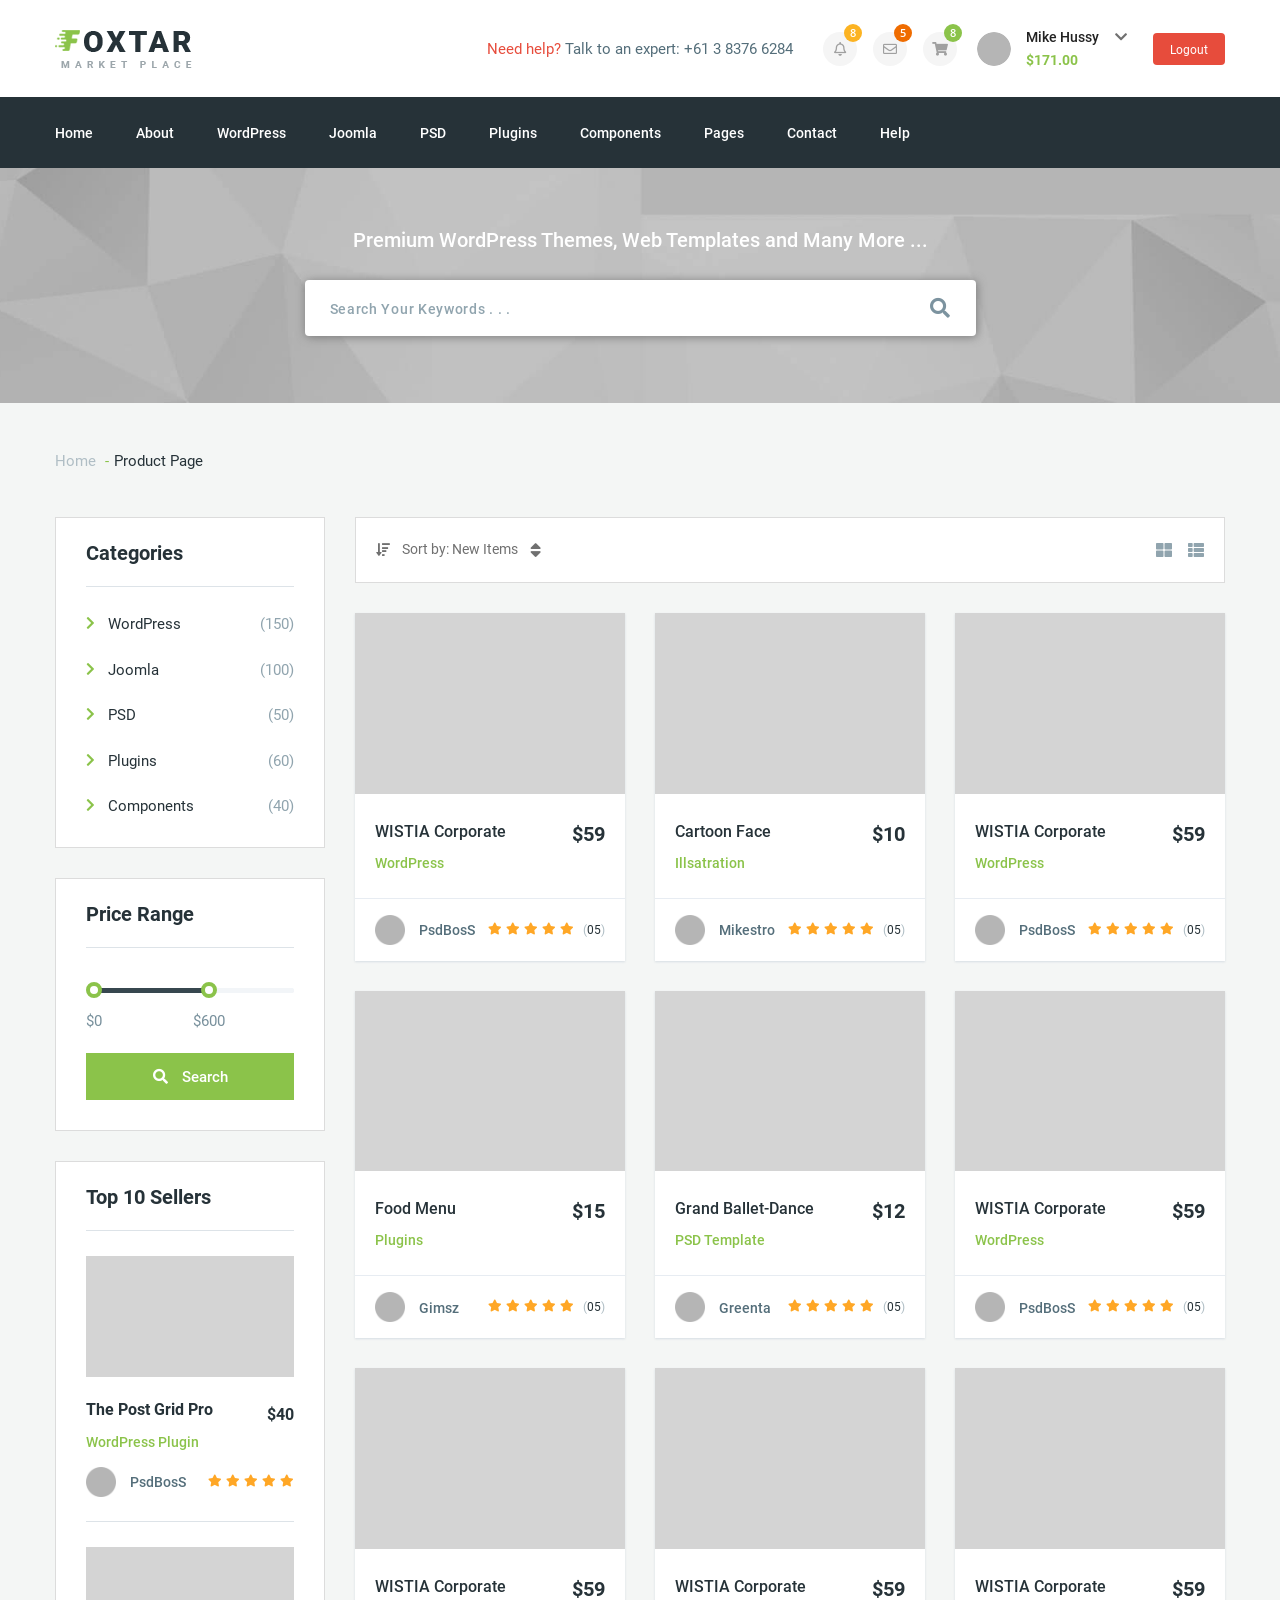
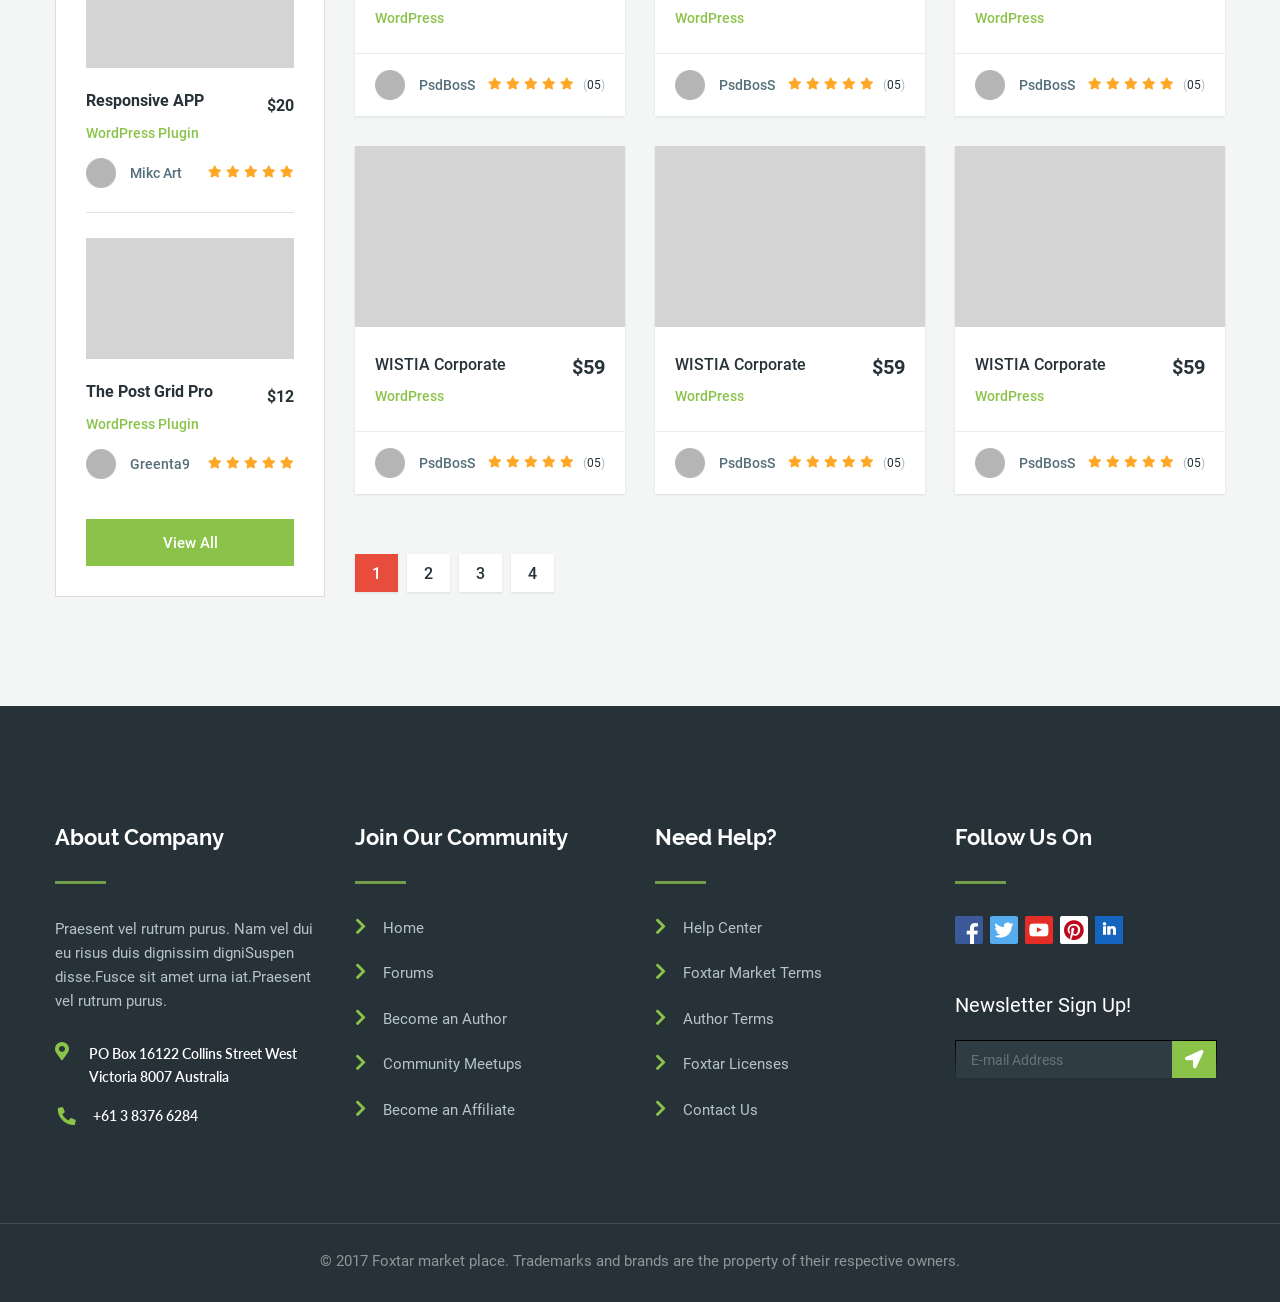
<file: app/all-items.html>
<!DOCTYPE html>
<html lang="en">

<head>
    <meta charset="UTF-8">
    <meta name="viewport" content="width=device-width, initial-scale=1.0">
    <meta http-equiv="X-UA-Compatible" content="ie=edge">
    <title>All items</title>

    <!-- FontAwesome -->
    <link rel="stylesheet" href="https://use.fontawesome.com/releases/v5.0.13/css/all.css"
        integrity="sha384-DNOHZ68U8hZfKXOrtjWvjxusGo9WQnrNx2sqG0tfsghAvtVlRW3tvkXWZh58N9jp" crossorigin="anonymous">
    <!-- Custom style -->
    <link rel="stylesheet" href="css/style.min.css">
</head>

<body>

    <header id="header">
        <div class="top-header bg-white">
            <div class="container d-flex align-items-center flex-wrap">
                <div class="logo">
                    <a href="index.html">
                        <img src="img/logo.png" alt="">
                    </a>
                </div>
                <!-- /.logo -->
                <div class="need-help ml-auto">
                    <span><span>Need help?</span> Talk to an expert: <a href="tel:+61383766284">+61 3 8376
                            6284</a></span>
                </div>
                <!-- /.need-help -->
                <div
                    class="user-controls d-flex flex-wrap align-items-center justify-content-center justify-content-center">
                    <div class="dropdown-item">
                        <div class="dropdown-control d-flex" id="dropdownMenuLink" data-toggle="dropdown">
                            <i class="far fa-bell mx-auto my-auto"></i>
                            <span class="notify-count bg-yellow">8</span>
                        </div>
                        <!-- /.dropdown-control -->
                        <div class="dropdown-menu dropdown-menu-right" aria-labelledby="dropdownMenuLink">
                            <a href="#" class="dropdown-notify-item d-flex align-items-center">
                                <div class="notify-item-avatar">
                                    <img src="img/notify-avatar.png" alt="">
                                </div>
                                <!-- /.notify-item-avatar -->
                                <div class="notify-item-info">
                                    <h6>Need WP Help!</h6>
                                    <span class="notify-date">01 Dec, 2016</span>
                                    <!-- /.notify-date -->
                                </div>
                                <!-- /.notify-item-info -->
                                <i class="far fa-bell ml-auto align-self-start"></i>
                            </a>
                            <!-- /.dropdown-notify-item -->
                            <a href="#" class="dropdown-notify-item d-flex align-items-center">
                                <div class="notify-item-avatar">
                                    <img src="img/notify-avatar.png" alt="">
                                </div>
                                <!-- /.notify-item-avatar -->
                                <div class="notify-item-info">
                                    <h6>Need WP Help!</h6>
                                    <span class="notify-date">26 Nov, 2016</span>
                                    <!-- /.notify-date -->
                                </div>
                                <!-- /.notify-item-info -->
                                <i class="far fa-bell ml-auto align-self-start"></i>
                            </a>
                            <!-- /.dropdown-notify-item -->
                            <a href="#" class="dropdown-notify-item d-flex align-items-center">
                                <div class="notify-item-avatar">
                                    <img src="img/notify-avatar.png" alt="">
                                </div>
                                <!-- /.notify-item-avatar -->
                                <div class="notify-item-info">
                                    <h6>Psd Template Help!</h6>
                                    <span class="notify-date">26 Nov, 2016</span>
                                    <!-- /.notify-date -->
                                </div>
                                <!-- /.notify-item-info -->
                                <i class="far fa-bell ml-auto align-self-start"></i>
                            </a>
                            <!-- /.dropdown-notify-item -->
                        </div>
                        <!-- dropdown-menu -->
                    </div>
                    <!-- /.dropdown-item -->
                    <div class="dropdown-item">
                        <div class="dropdown-control d-flex" id="dropdownMenuLink" data-toggle="dropdown">
                            <i class="far fa-envelope mx-auto my-auto"></i>
                            <span class="notify-count bg-orange">5</span>
                        </div>
                        <!-- /.dropdown-control -->
                        <div class="dropdown-menu dropdown-menu-right" aria-labelledby="dropdownMenuLink">
                            <a href="#" class="dropdown-notify-item d-flex align-items-center">
                                <div class="notify-item-avatar">
                                    <img src="img/notify-avatar.png" alt="">
                                </div>
                                <!-- /.notify-item-avatar -->
                                <div class="notify-item-info">
                                    <span class="notify-author">Kazi Fahim</span>
                                    <h6>Need WP Help!</h6>
                                    <span class="notify-date">01 Dec, 2016</span>
                                    <!-- /.notify-date -->
                                </div>
                                <!-- /.notify-item-info -->
                                <i class="far fa-envelope ml-auto align-self-start"></i>
                            </a>
                            <!-- /.dropdown-notify-item -->
                            <a href="#" class="dropdown-notify-item d-flex align-items-center">
                                <div class="notify-item-avatar">
                                    <img src="img/notify-avatar.png" alt="">
                                </div>
                                <!-- /.notify-item-avatar -->
                                <div class="notify-item-info">
                                    <span class="notify-author">Richi Lenal</span>
                                    <h6>Need WP Help!</h6>
                                    <span class="notify-date">26 Nov, 2016</span>
                                    <!-- /.notify-date -->
                                </div>
                                <!-- /.notify-item-info -->
                                <i class="far fa-envelope ml-auto align-self-start"></i>
                            </a>
                            <!-- /.dropdown-notify-item -->
                            <a href="#" class="dropdown-notify-item d-flex align-items-center">
                                <div class="notify-item-avatar">
                                    <img src="img/notify-avatar.png" alt="">
                                </div>
                                <!-- /.notify-item-avatar -->
                                <div class="notify-item-info">
                                    <span class="notify-author">PsdBosS</span>
                                    <h6>Psd Template Help!</h6>
                                    <span class="notify-date">26 Nov, 2016</span>
                                    <!-- /.notify-date -->
                                </div>
                                <!-- /.notify-item-info -->
                                <i class="fas fa-reply ml-auto align-self-start"></i>
                            </a>
                            <!-- /.dropdown-notify-item -->
                        </div>
                        <!-- dropdown-menu -->
                    </div>
                    <!-- /.dropdown-item -->
                    <div class="dropdown-item">
                        <div class="dropdown-control d-flex" id="dropdownMenuLink" data-toggle="dropdown">
                            <i class="fas fa-shopping-cart mx-auto my-auto"></i>
                            <span class="notify-count bg-green">8</span>
                        </div>
                        <!-- /.dropdown-control -->
                        <div class="dropdown-menu dropdown-menu-right" aria-labelledby="dropdownMenuLink">
                            <a href="#" class="dropdown-notify-item d-flex align-items-center">
                                <div class="notify-card-img">
                                    <img src="img/notify-card-img.jpg" alt="">
                                </div>
                                <!-- /.notify-card-img -->
                                <div class="notify-item-info">
                                    <span class="notify-product">Grand Ballet</span>
                                    <h6>WordPress</h6>
                                    <span class="notify-price">$59</span>
                                    <!-- /.notify-date -->
                                </div>
                                <!-- /.notify-item-info -->
                            </a>
                            <!-- /.dropdown-notify-item -->
                            <a href="#" class="dropdown-notify-item d-flex align-items-center">
                                <div class="notify-card-img">
                                    <img src="img/notify-card-img.jpg" alt="">
                                </div>
                                <!-- /.notify-card-img -->
                                <div class="notify-item-info">
                                    <span class="notify-product">Apple Device</span>
                                    <h6>WordPress</h6>
                                    <span class="notify-price">$59</span>
                                    <!-- /.notify-date -->
                                </div>
                                <!-- /.notify-item-info -->
                            </a>
                            <!-- /.dropdown-notify-item -->
                            <div class="dropdown-notify-total d-flex">
                                <span>Total</span>
                                <span class="ml-auto">$118</span>
                            </div>
                            <!-- /.dropdown-notify-total -->
                            <div class="dropdown-btn-wrap">
                                <a href="#" class="btn btn-to-card bg-green">Go To Card</a>
                                <a href="#" class="btn btn-to-checkout bg-red">Go To Checkout</a>
                            </div>
                            <!-- /.dropdown-btn-wrap -->
                        </div>
                        <!-- dropdown-menu -->
                    </div>
                    <!-- /.dropdown-item -->
                    <div class="user-dropdown-control">
                        <div class="dropdown-list d-flex align-items-center" id="dropdownMenuLink"
                            data-toggle="dropdown">
                            <img src="img/user-avatar.png" alt="" class="user-avatar">
                            <div class="user-info-wrap">
                                <h6 class="user-name">Mike Hussy <i class="fas fa-chevron-down"></i></h6>
                                <span class="balance">$171.00</span>
                            </div>
                            <!-- /.user-info-wrap -->
                        </div>
                        <!-- /dropdown-list -->
                        <ul class="dropdown-menu dropdown-menu-small" aria-labelledby="dropdownMenuLink">
                            <li>
                                <a href=""><i class="fas fa-chevron-right"></i>Profile page</a>
                            </li>
                            <li>
                                <a href=""><i class="fas fa-chevron-right"></i>Portfolio</a>
                            </li>
                            <li>
                                <a href=""><i class="fas fa-chevron-right"></i>Account Setting</a>
                            </li>
                            <li>
                                <a href=""><i class="fas fa-chevron-right"></i>Downloads</a>
                            </li>
                            <li>
                                <a href=""><i class="fas fa-chevron-right"></i>Wishlist</a>
                            </li>
                            <li>
                                <a href=""><i class="fas fa-chevron-right"></i>Upload Item</a>
                            </li>
                            <li>
                                <a href=""><i class="fas fa-chevron-right"></i>Statement</a>
                            </li>
                            <li>
                                <a href=""><i class="fas fa-chevron-right"></i>Withdraws</a>
                            </li>
                        </ul>
                        <!-- /.dropdown-menu -->
                    </div>
                    <!-- /.user-dropdown-control -->
                    <div class="header-btn-wrap">
                        <button class="btn small-btn bg-red">Logout</button>
                    </div>
                    <!-- /.header-btn-wrap -->
                </div>
                <!-- /.user-controls -->
            </div>
            <!-- /.container -->
        </div>
        <!-- /.top-header -->
        <div class="bottom-header bg-dark-blue">
            <div class="container">
                <nav class="header-nav">
                    <a href="index.html">Home</a>
                    <a href="#">About</a>
                    <a href="#">WordPress</a>
                    <a href="#">Joomla</a>
                    <a href="#">PSD</a>
                    <a href="#">Plugins</a>
                    <a href="#">Components</a>
                    <a href="#">Pages</a>
                    <a href="#">Contact</a>
                    <a href="#">Help</a>
                </nav>
                <!-- /.header-nav -->
            </div>
            <!-- /.container -->
        </div>
        <!-- /.bottom-header -->
    </header>
    <!-- /#header -->

    <main id="main">

        <div class="inner small-inner">
            <div class="container">
                <div class="inner-subtitle text-center">
                    <span>Premium WordPress Themes, Web Templates and Many More ...</span>
                </div>
                <!-- /.inner-subtitle -->
                <form>
                    <div class="search-wrap">
                        <input type="text" name="search-input" class="search-input"
                            placeholder="Search Your Keywords . . .">
                        <button class="search-input-btn"><i class="fas fa-search"></i></button>
                    </div>
                    <!-- /.search-wrap -->
                </form>
            </div>
            <!-- /.container -->
        </div>
        <!-- /.inner small-inner -->
        <div class="content-wrapper all-items-wrap">
            <div class="container">
                <ul class="breadcrumb">
                    <li>
                        <a href="index.html">Home</a>
                    </li>
                    <li class="active">Product Page</li>
                </ul>
                <!-- /.breadcrumb -->

                <div class="overlay"></div>
                <!-- /.overlay -->

                <div class="row justify-content-center">
                    <div class="col-12 col-sm-7 col-md-5 col-xl-3 mobile-aside left">
                        <button class="close-mobile-aside"><i class="fas fa-times"></i></button>

                        <aside id="aside">
                            <div class="aside-section bg-white border-grey">
                                <h3 class="aside-title">Categories</h3>
                                <ul class="default-chevron-list">
                                    <li class="d-flex align-items-center">
                                        <i class="fas fa-chevron-right"></i>
                                        <a href="#">WordPress</a>
                                        <span class="category-item-count ml-auto">(150)</span>
                                    </li>
                                    <li class="d-flex align-items-center">
                                        <i class="fas fa-chevron-right"></i>
                                        <a href="#">Joomla</a>
                                        <span class="category-item-count ml-auto">(100)</span>
                                    </li>
                                    <li class="d-flex align-items-center">
                                        <i class="fas fa-chevron-right"></i>
                                        <a href="#">PSD</a>
                                        <span class="category-item-count ml-auto">(50)</span>
                                    </li>
                                    <li class="d-flex align-items-center">
                                        <i class="fas fa-chevron-right"></i>
                                        <a href="#">Plugins</a>
                                        <span class="category-item-count ml-auto">(60)</span>
                                    </li>
                                    <li class="d-flex align-items-center">
                                        <i class="fas fa-chevron-right"></i>
                                        <a href="#">Components</a>
                                        <span class="category-item-count ml-auto">(40)</span>
                                    </li>
                                </ul>
                                <!-- /.default-chevron-list -->
                            </div>
                            <!-- /.aside-section -->
                            <div class="aside-section price-range-section bg-white border-grey">
                                <h3 class="aside-title">Price Range</h3>
                                <div class="range-slider-wrap">
                                    <input type="text" id="price-range" name="price-range" value="" />
                                </div>
                                <!-- /.range-slider-wrap -->
                                <button class="btn large-btn bg-green">
                                    <i class="fas fa-search"></i>
                                    <span>Search</span>
                                </button>
                            </div>
                            <!-- /.aside-section -->
                            <div class="aside-section bg-white border-grey">
                                <h3 class="aside-title">Top 10 Sellers</h3>
                                <div class="card bg-white">
                                    <div class="card-img">
                                        <a href="#">
                                            <img src="img/aside-card-item-img.jpg" alt="">
                                        </a>
                                    </div>
                                    <!-- /.card-img -->
                                    <div class="card-description d-flex">
                                        <div class="card-item-info">
                                            <a href="#" class="card-title">The Post Grid Pro</a>
                                            <span class="card-category">WordPress Plugin</span>
                                        </div>
                                        <!-- /.card-item-info -->
                                        <span class="card-price ml-auto">$40</span>
                                    </div>
                                    <!-- /.card-description -->
                                    <div class="card-author-info d-flex flex-lg-wrap">
                                        <a href="#" class="card-author d-flex align-items-center">
                                            <img src="img/user-avatar.png" alt="">
                                            <span>PsdBosS</span>
                                        </a>
                                        <!-- /.card-author -->
                                        <ul class="product-rating ml-auto">
                                            <li><i class="fas fa-star"></i></li>
                                            <li><i class="fas fa-star"></i></li>
                                            <li><i class="fas fa-star"></i></li>
                                            <li><i class="fas fa-star"></i></li>
                                            <li><i class="fas fa-star"></i></li>
                                        </ul>
                                        <!-- /.product-rating -->
                                    </div>
                                    <!-- /.card-author-info -->
                                </div>
                                <!-- /.card -->
                                <div class="card bg-white">
                                    <div class="card-img">
                                        <a href="#">
                                            <img src="img/aside-card-item-img.jpg" alt="">
                                        </a>
                                    </div>
                                    <!-- /.card-img -->
                                    <div class="card-description d-flex">
                                        <div class="card-item-info">
                                            <a href="#" class="card-title">Responsive APP</a>
                                            <span class="card-category">WordPress Plugin</span>
                                        </div>
                                        <!-- /.card-item-info -->
                                        <span class="card-price ml-auto">$20</span>
                                    </div>
                                    <!-- /.card-description -->
                                    <div class="card-author-info d-flex flex-lg-wrap">
                                        <a href="#" class="card-author d-flex align-items-center">
                                            <img src="img/user-avatar.png" alt="">
                                            <span>Mikc Art</span>
                                        </a>
                                        <!-- /.card-author -->
                                        <ul class="product-rating ml-auto">
                                            <li><i class="fas fa-star"></i></li>
                                            <li><i class="fas fa-star"></i></li>
                                            <li><i class="fas fa-star"></i></li>
                                            <li><i class="fas fa-star"></i></li>
                                            <li><i class="fas fa-star"></i></li>
                                        </ul>
                                        <!-- /.product-rating -->
                                    </div>
                                    <!-- /.card-author-info -->
                                </div>
                                <!-- /.card -->
                                <div class="card bg-white">
                                    <div class="card-img">
                                        <a href="#">
                                            <img src="img/aside-card-item-img.jpg" alt="">
                                        </a>
                                    </div>
                                    <!-- /.card-img -->
                                    <div class="card-description d-flex">
                                        <div class="card-item-info">
                                            <a href="#" class="card-title">The Post Grid Pro</a>
                                            <span class="card-category">WordPress Plugin</span>
                                        </div>
                                        <!-- /.card-item-info -->
                                        <span class="card-price ml-auto">$12</span>
                                    </div>
                                    <!-- /.card-description -->
                                    <div class="card-author-info d-flex flex-lg-wrap">
                                        <a href="#" class="card-author d-flex align-items-center">
                                            <img src="img/user-avatar.png" alt="">
                                            <span>Greenta9</span>
                                        </a>
                                        <!-- /.card-author -->
                                        <ul class="product-rating ml-auto">
                                            <li><i class="fas fa-star"></i></li>
                                            <li><i class="fas fa-star"></i></li>
                                            <li><i class="fas fa-star"></i></li>
                                            <li><i class="fas fa-star"></i></li>
                                            <li><i class="fas fa-star"></i></li>
                                        </ul>
                                        <!-- /.product-rating -->
                                    </div>
                                    <!-- /.card-author-info -->
                                </div>
                                <!-- /.card -->
                                <a href="#" class="btn large-btn bg-green">View All</a>
                            </div>
                            <!-- /.aside-section -->
                        </aside>
                        <!-- /#aside -->
                    </div>
                    <div class="col-xl-9 col-12">
                    <div class="view-controls bg-white border-grey d-flex">
                        <div class="mobile-aside-toggle">
                            <i class="fab fa-elementor"></i>
                        </div>
                        <!-- /.mobile-aside-toggle -->
                        <div class="sort-wrap d-flex align-items-center">
                            <i class="fas fa-sort-amount-down"></i>
                            <span class="sort-name align-self-start">Sort by: New Items</span>
                            <i class="fas fa-sort"></i>
                        </div>
                        <!-- /.sort-wrap -->
                        <div class="view-wrap ml-auto">
                            <i class="fas fa-th-large"></i>
                            <i class="fas fa-th-list"></i>
                        </div>
                        <!-- /.view-wrap -->
                    </div>
                    <!-- /.view-controls -->
                    <div class="row">
                        <div class="col-lg-4 col-md-6">
                            <div class="card bg-white">
                                <div class="card-img">
                                    <a href="#">
                                        <img src="img/card-item-img.jpg" alt="">
                                    </a>
                                </div>
                                <!-- /.card-img -->
                                <div class="card-description d-flex">
                                    <div class="card-item-info">
                                        <a href="#" class="card-title">WISTIA Corporate</a>
                                        <span class="card-category">WordPress</span>
                                    </div>
                                    <!-- /.card-item-info -->
                                    <span class="card-price ml-auto">$59</span>
                                </div>
                                <!-- /.card-description -->
                                <div class="card-author-info d-flex">
                                    <a href="#" class="card-author d-flex align-items-center">
                                        <img src="img/user-avatar.png" alt="">
                                        <span>PsdBosS</span>
                                    </a>
                                    <!-- /.card-author -->
                                    <ul class="product-rating ml-auto">
                                        <li><i class="fas fa-star"></i></li>
                                        <li><i class="fas fa-star"></i></li>
                                        <li><i class="fas fa-star"></i></li>
                                        <li><i class="fas fa-star"></i></li>
                                        <li><i class="fas fa-star"></i></li>
                                    </ul>
                                    <!-- /.product-rating -->
                                    <span class="product-reviews-count">05</span>
                                </div>
                                <!-- /.card-author-info -->
                            </div>
                            <!-- /.card -->
                        </div>
                        <!-- /.col-lg-4 -->
                        <div class="col-lg-4 col-md-6">
                            <div class="card bg-white">
                                <div class="card-img">
                                    <a href="#">
                                        <img src="img/card-item-img.jpg" alt="">
                                    </a>
                                </div>
                                <!-- /.card-img -->
                                <div class="card-description d-flex">
                                    <div class="card-item-info">
                                        <a href="#" class="card-title">Cartoon Face</a>
                                        <span class="card-category">Illsatration</span>
                                    </div>
                                    <!-- /.card-item-info -->
                                    <span class="card-price ml-auto">$10</span>
                                </div>
                                <!-- /.card-description -->
                                <div class="card-author-info d-flex">
                                    <a href="#" class="card-author d-flex align-items-center">
                                        <img src="img/user-avatar.png" alt="">
                                        <span>Mikestro</span>
                                    </a>
                                    <!-- /.card-author -->
                                    <ul class="product-rating ml-auto">
                                        <li><i class="fas fa-star"></i></li>
                                        <li><i class="fas fa-star"></i></li>
                                        <li><i class="fas fa-star"></i></li>
                                        <li><i class="fas fa-star"></i></li>
                                        <li><i class="fas fa-star"></i></li>
                                    </ul>
                                    <!-- /.product-rating -->
                                    <span class="product-reviews-count">05</span>
                                </div>
                                <!-- /.card-author-info -->
                            </div>
                            <!-- /.card -->
                        </div>
                        <!-- /.col-lg-4 -->
                        <div class="col-lg-4 col-md-6">
                            <div class="card bg-white">
                                <div class="card-img">
                                    <a href="#">
                                        <img src="img/card-item-img.jpg" alt="">
                                    </a>
                                </div>
                                <!-- /.card-img -->
                                <div class="card-description d-flex">
                                    <div class="card-item-info">
                                        <a href="#" class="card-title">WISTIA Corporate</a>
                                        <span class="card-category">WordPress</span>
                                    </div>
                                    <!-- /.card-item-info -->
                                    <span class="card-price ml-auto">$59</span>
                                </div>
                                <!-- /.card-description -->
                                <div class="card-author-info d-flex">
                                    <a href="#" class="card-author d-flex align-items-center">
                                        <img src="img/user-avatar.png" alt="">
                                        <span>PsdBosS</span>
                                    </a>
                                    <!-- /.card-author -->
                                    <ul class="product-rating ml-auto">
                                        <li><i class="fas fa-star"></i></li>
                                        <li><i class="fas fa-star"></i></li>
                                        <li><i class="fas fa-star"></i></li>
                                        <li><i class="fas fa-star"></i></li>
                                        <li><i class="fas fa-star"></i></li>
                                    </ul>
                                    <!-- /.product-rating -->
                                    <span class="product-reviews-count">05</span>
                                </div>
                                <!-- /.card-author-info -->
                            </div>
                            <!-- /.card -->
                        </div>
                        <!-- /.col-lg-4 -->
                        <div class="col-lg-4 col-md-6">
                            <div class="card bg-white">
                                <div class="card-img">
                                    <a href="#">
                                        <img src="img/card-item-img.jpg" alt="">
                                    </a>
                                </div>
                                <!-- /.card-img -->
                                <div class="card-description d-flex">
                                    <div class="card-item-info">
                                        <a href="#" class="card-title">Food Menu</a>
                                        <span class="card-category">Plugins</span>
                                    </div>
                                    <!-- /.card-item-info -->
                                    <span class="card-price ml-auto">$15</span>
                                </div>
                                <!-- /.card-description -->
                                <div class="card-author-info d-flex">
                                    <a href="#" class="card-author d-flex align-items-center">
                                        <img src="img/user-avatar.png" alt="">
                                        <span>Gimsz</span>
                                    </a>
                                    <!-- /.card-author -->
                                    <ul class="product-rating ml-auto">
                                        <li><i class="fas fa-star"></i></li>
                                        <li><i class="fas fa-star"></i></li>
                                        <li><i class="fas fa-star"></i></li>
                                        <li><i class="fas fa-star"></i></li>
                                        <li><i class="fas fa-star"></i></li>
                                    </ul>
                                    <!-- /.product-rating -->
                                    <span class="product-reviews-count">05</span>
                                </div>
                                <!-- /.card-author-info -->
                            </div>
                            <!-- /.card -->
                        </div>
                        <!-- /.col-lg-4 -->
                        <div class="col-lg-4 col-md-6">
                            <div class="card bg-white">
                                <div class="card-img">
                                    <a href="#">
                                        <img src="img/card-item-img.jpg" alt="">
                                    </a>
                                </div>
                                <!-- /.card-img -->
                                <div class="card-description d-flex">
                                    <div class="card-item-info">
                                        <a href="#" class="card-title">Grand Ballet-Dance</a>
                                        <span class="card-category">PSD Template</span>
                                    </div>
                                    <!-- /.card-item-info -->
                                    <span class="card-price ml-auto">$12</span>
                                </div>
                                <!-- /.card-description -->
                                <div class="card-author-info d-flex">
                                    <a href="#" class="card-author d-flex align-items-center">
                                        <img src="img/user-avatar.png" alt="">
                                        <span>Greenta</span>
                                    </a>
                                    <!-- /.card-author -->
                                    <ul class="product-rating ml-auto">
                                        <li><i class="fas fa-star"></i></li>
                                        <li><i class="fas fa-star"></i></li>
                                        <li><i class="fas fa-star"></i></li>
                                        <li><i class="fas fa-star"></i></li>
                                        <li><i class="fas fa-star"></i></li>
                                    </ul>
                                    <!-- /.product-rating -->
                                    <span class="product-reviews-count">05</span>
                                </div>
                                <!-- /.card-author-info -->
                            </div>
                            <!-- /.card -->
                        </div>
                        <!-- /.col-lg-4 -->
                        <div class="col-lg-4 col-md-6">
                            <div class="card bg-white">
                                <div class="card-img">
                                    <a href="#">
                                        <img src="img/card-item-img.jpg" alt="">
                                    </a>
                                </div>
                                <!-- /.card-img -->
                                <div class="card-description d-flex">
                                    <div class="card-item-info">
                                        <a href="#" class="card-title">WISTIA Corporate</a>
                                        <span class="card-category">WordPress</span>
                                    </div>
                                    <!-- /.card-item-info -->
                                    <span class="card-price ml-auto">$59</span>
                                </div>
                                <!-- /.card-description -->
                                <div class="card-author-info d-flex">
                                    <a href="#" class="card-author d-flex align-items-center">
                                        <img src="img/user-avatar.png" alt="">
                                        <span>PsdBosS</span>
                                    </a>
                                    <!-- /.card-author -->
                                    <ul class="product-rating ml-auto">
                                        <li><i class="fas fa-star"></i></li>
                                        <li><i class="fas fa-star"></i></li>
                                        <li><i class="fas fa-star"></i></li>
                                        <li><i class="fas fa-star"></i></li>
                                        <li><i class="fas fa-star"></i></li>
                                    </ul>
                                    <!-- /.product-rating -->
                                    <span class="product-reviews-count">05</span>
                                </div>
                                <!-- /.card-author-info -->
                            </div>
                            <!-- /.card -->
                        </div>
                        <!-- /.col-lg-4 -->
                        <div class="col-lg-4 col-md-6">
                            <div class="card bg-white">
                                <div class="card-img">
                                    <a href="#">
                                        <img src="img/card-item-img.jpg" alt="">
                                    </a>
                                </div>
                                <!-- /.card-img -->
                                <div class="card-description d-flex">
                                    <div class="card-item-info">
                                        <a href="#" class="card-title">WISTIA Corporate</a>
                                        <span class="card-category">WordPress</span>
                                    </div>
                                    <!-- /.card-item-info -->
                                    <span class="card-price ml-auto">$59</span>
                                </div>
                                <!-- /.card-description -->
                                <div class="card-author-info d-flex">
                                    <a href="#" class="card-author d-flex align-items-center">
                                        <img src="img/user-avatar.png" alt="">
                                        <span>PsdBosS</span>
                                    </a>
                                    <!-- /.card-author -->
                                    <ul class="product-rating ml-auto">
                                        <li><i class="fas fa-star"></i></li>
                                        <li><i class="fas fa-star"></i></li>
                                        <li><i class="fas fa-star"></i></li>
                                        <li><i class="fas fa-star"></i></li>
                                        <li><i class="fas fa-star"></i></li>
                                    </ul>
                                    <!-- /.product-rating -->
                                    <span class="product-reviews-count">05</span>
                                </div>
                                <!-- /.card-author-info -->
                            </div>
                            <!-- /.card -->
                        </div>
                        <!-- /.col-lg-4 -->
                        <div class="col-lg-4 col-md-6">
                            <div class="card bg-white">
                                <div class="card-img">
                                    <a href="#">
                                        <img src="img/card-item-img.jpg" alt="">
                                    </a>
                                </div>
                                <!-- /.card-img -->
                                <div class="card-description d-flex">
                                    <div class="card-item-info">
                                        <a href="#" class="card-title">WISTIA Corporate</a>
                                        <span class="card-category">WordPress</span>
                                    </div>
                                    <!-- /.card-item-info -->
                                    <span class="card-price ml-auto">$59</span>
                                </div>
                                <!-- /.card-description -->
                                <div class="card-author-info d-flex">
                                    <a href="#" class="card-author d-flex align-items-center">
                                        <img src="img/user-avatar.png" alt="">
                                        <span>PsdBosS</span>
                                    </a>
                                    <!-- /.card-author -->
                                    <ul class="product-rating ml-auto">
                                        <li><i class="fas fa-star"></i></li>
                                        <li><i class="fas fa-star"></i></li>
                                        <li><i class="fas fa-star"></i></li>
                                        <li><i class="fas fa-star"></i></li>
                                        <li><i class="fas fa-star"></i></li>
                                    </ul>
                                    <!-- /.product-rating -->
                                    <span class="product-reviews-count">05</span>
                                </div>
                                <!-- /.card-author-info -->
                            </div>
                            <!-- /.card -->
                        </div>
                        <!-- /.col-lg-4 -->
                        <div class="col-lg-4 col-md-6">
                            <div class="card bg-white">
                                <div class="card-img">
                                    <a href="#">
                                        <img src="img/card-item-img.jpg" alt="">
                                    </a>
                                </div>
                                <!-- /.card-img -->
                                <div class="card-description d-flex">
                                    <div class="card-item-info">
                                        <a href="#" class="card-title">WISTIA Corporate</a>
                                        <span class="card-category">WordPress</span>
                                    </div>
                                    <!-- /.card-item-info -->
                                    <span class="card-price ml-auto">$59</span>
                                </div>
                                <!-- /.card-description -->
                                <div class="card-author-info d-flex">
                                    <a href="#" class="card-author d-flex align-items-center">
                                        <img src="img/user-avatar.png" alt="">
                                        <span>PsdBosS</span>
                                    </a>
                                    <!-- /.card-author -->
                                    <ul class="product-rating ml-auto">
                                        <li><i class="fas fa-star"></i></li>
                                        <li><i class="fas fa-star"></i></li>
                                        <li><i class="fas fa-star"></i></li>
                                        <li><i class="fas fa-star"></i></li>
                                        <li><i class="fas fa-star"></i></li>
                                    </ul>
                                    <!-- /.product-rating -->
                                    <span class="product-reviews-count">05</span>
                                </div>
                                <!-- /.card-author-info -->
                            </div>
                            <!-- /.card -->
                        </div>
                        <!-- /.col-lg-4 -->
                        <div class="col-lg-4 col-md-6">
                            <div class="card bg-white">
                                <div class="card-img">
                                    <a href="#">
                                        <img src="img/card-item-img.jpg" alt="">
                                    </a>
                                </div>
                                <!-- /.card-img -->
                                <div class="card-description d-flex">
                                    <div class="card-item-info">
                                        <a href="#" class="card-title">WISTIA Corporate</a>
                                        <span class="card-category">WordPress</span>
                                    </div>
                                    <!-- /.card-item-info -->
                                    <span class="card-price ml-auto">$59</span>
                                </div>
                                <!-- /.card-description -->
                                <div class="card-author-info d-flex">
                                    <a href="#" class="card-author d-flex align-items-center">
                                        <img src="img/user-avatar.png" alt="">
                                        <span>PsdBosS</span>
                                    </a>
                                    <!-- /.card-author -->
                                    <ul class="product-rating ml-auto">
                                        <li><i class="fas fa-star"></i></li>
                                        <li><i class="fas fa-star"></i></li>
                                        <li><i class="fas fa-star"></i></li>
                                        <li><i class="fas fa-star"></i></li>
                                        <li><i class="fas fa-star"></i></li>
                                    </ul>
                                    <!-- /.product-rating -->
                                    <span class="product-reviews-count">05</span>
                                </div>
                                <!-- /.card-author-info -->
                            </div>
                            <!-- /.card -->
                        </div>
                        <!-- /.col-lg-4 -->
                        <div class="col-lg-4 col-md-6">
                            <div class="card bg-white">
                                <div class="card-img">
                                    <a href="#">
                                        <img src="img/card-item-img.jpg" alt="">
                                    </a>
                                </div>
                                <!-- /.card-img -->
                                <div class="card-description d-flex">
                                    <div class="card-item-info">
                                        <a href="#" class="card-title">WISTIA Corporate</a>
                                        <span class="card-category">WordPress</span>
                                    </div>
                                    <!-- /.card-item-info -->
                                    <span class="card-price ml-auto">$59</span>
                                </div>
                                <!-- /.card-description -->
                                <div class="card-author-info d-flex">
                                    <a href="#" class="card-author d-flex align-items-center">
                                        <img src="img/user-avatar.png" alt="">
                                        <span>PsdBosS</span>
                                    </a>
                                    <!-- /.card-author -->
                                    <ul class="product-rating ml-auto">
                                        <li><i class="fas fa-star"></i></li>
                                        <li><i class="fas fa-star"></i></li>
                                        <li><i class="fas fa-star"></i></li>
                                        <li><i class="fas fa-star"></i></li>
                                        <li><i class="fas fa-star"></i></li>
                                    </ul>
                                    <!-- /.product-rating -->
                                    <span class="product-reviews-count">05</span>
                                </div>
                                <!-- /.card-author-info -->
                            </div>
                            <!-- /.card -->
                        </div>
                        <!-- /.col-lg-4 -->
                        <div class="col-lg-4 col-md-6">
                            <div class="card bg-white">
                                <div class="card-img">
                                    <a href="#">
                                        <img src="img/card-item-img.jpg" alt="">
                                    </a>
                                </div>
                                <!-- /.card-img -->
                                <div class="card-description d-flex">
                                    <div class="card-item-info">
                                        <a href="#" class="card-title">WISTIA Corporate</a>
                                        <span class="card-category">WordPress</span>
                                    </div>
                                    <!-- /.card-item-info -->
                                    <span class="card-price ml-auto">$59</span>
                                </div>
                                <!-- /.card-description -->
                                <div class="card-author-info d-flex">
                                    <a href="#" class="card-author d-flex align-items-center">
                                        <img src="img/user-avatar.png" alt="">
                                        <span>PsdBosS</span>
                                    </a>
                                    <!-- /.card-author -->
                                    <ul class="product-rating ml-auto">
                                        <li><i class="fas fa-star"></i></li>
                                        <li><i class="fas fa-star"></i></li>
                                        <li><i class="fas fa-star"></i></li>
                                        <li><i class="fas fa-star"></i></li>
                                        <li><i class="fas fa-star"></i></li>
                                    </ul>
                                    <!-- /.product-rating -->
                                    <span class="product-reviews-count">05</span>
                                </div>
                                <!-- /.card-author-info -->
                            </div>
                            <!-- /.card -->
                        </div>
                        <!-- /.col-lg-4 -->
                    </div>
                    <!-- /.row -->
                    <nav class="pagination-wrap">
                        <ul class="pagination">
                            <li class="active">
                                <a href="#">1</a>
                            </li>
                            <li>
                                <a href="#">2</a>
                            </li>
                            <li>
                                <a href="#">3</a>
                            </li>
                            <li>
                                <a href="#">4</a>
                            </li>
                        </ul>
                        <!-- /.pagination -->
                    </nav>
                    <!-- /.pagination-wrap -->
                </div>
                <!-- /.col-xl-9 -->
            </div>
        </div>
        </div>



    </main>


    <footer id="footer" class="bg-dark-blue">
        <div class="footer-top">
            <div class="container">
                <div class="row">
                    <div class="col-xl-3 col-md-6">
                        <div class="footer-item">
                            <div class="footer-title">
                                <span>About Company</span>
                            </div>
                            <!-- /.footer-title -->
                            <p class="default-text">Praesent vel rutrum purus. Nam vel dui eu risus duis dignissim
                                digniSuspen disse.Fusce sit amet urna iat.Praesent vel rutrum purus.</p>
                            <div class="contact-wrap">
                                <div class="contact-item d-flex">
                                    <i class="fas fa-map-marker-alt"></i>
                                    <span>PO Box 16122 Collins Street West Victoria 8007 Australia</span>
                                </div>
                                <!-- /.contact-item -->
                                <div class="contact-item d-flex">
                                    <i class="fas fa-phone"></i>
                                    <span>+61 3 8376 6284</span>
                                </div>
                                <!-- /.contact-item -->
                            </div>
                            <!-- /.contact-wrap -->
                        </div>
                        <!-- /.footer-item -->
                    </div>
                    <!-- /.col-xl-3 -->
                    <div class="col-xl-3 col-md-6">
                        <div class="footer-item footer-list">
                            <div class="footer-title">
                                <span>Join Our Community</span>
                            </div>
                            <!-- /.footer-title -->
                            <ul class="default-chevron-list">
                                <li>
                                    <i class="fas fa-chevron-right"></i>
                                    <a href="#">Home</a>
                                </li>
                                <li>
                                    <i class="fas fa-chevron-right"></i>
                                    <a href="#">Forums</a>
                                </li>
                                <li>
                                    <i class="fas fa-chevron-right"></i>
                                    <a href="#">Become an Author</a>
                                </li>
                                <li>
                                    <i class="fas fa-chevron-right"></i>
                                    <a href="#">Community Meetups</a>
                                </li>
                                <li>
                                    <i class="fas fa-chevron-right"></i>
                                    <a href="#">Become an Affiliate</a>
                                </li>
                            </ul>
                            <!-- /.default-chevron-list -->
                        </div>
                        <!-- /.footer-item -->
                    </div>
                    <!-- /.col-xl-3 -->
                    <div class="col-xl-3 col-md-6">
                        <div class="footer-item footer-list">
                            <div class="footer-title">
                                <span>Need Help?</span>
                            </div>
                            <!-- /.footer-title -->
                            <ul class="default-chevron-list">
                                <li>
                                    <i class="fas fa-chevron-right"></i>
                                    <a href="#">Help Center</a>
                                </li>
                                <li>
                                    <i class="fas fa-chevron-right"></i>
                                    <a href="#">Foxtar Market Terms</a>
                                </li>
                                <li>
                                    <i class="fas fa-chevron-right"></i>
                                    <a href="#">Author Terms</a>
                                </li>
                                <li>
                                    <i class="fas fa-chevron-right"></i>
                                    <a href="#">Foxtar Licenses</a>
                                </li>
                                <li>
                                    <i class="fas fa-chevron-right"></i>
                                    <a href="#">Contact Us</a>
                                </li>
                            </ul>
                            <!-- /.default-chevron-list -->
                        </div>
                        <!-- /.footer-item -->
                    </div>
                    <!-- /.col-xl-3 -->
                    <div class="col-xl-3 col-md-6">
                        <div class="footer-item">
                            <div class="footer-title">
                                <span>Follow Us On</span>
                            </div>
                            <!-- /.footer-title -->
                            <nav class="footer-sprite-wrap">
                                <a href="#" class="icon icon-facebook"></a>
                                <a href="#" class="icon icon-twitter"></a>
                                <a href="#" class="icon icon-youtube"></a>
                                <a href="#" class="icon icon-pinterest"></a>
                                <a href="#" class="icon icon-linkedin"></a>
                            </nav>
                            <!-- /.footer-sprite-wrap -->
                            <div class="subscribe-form-wrapper">
                                <div class="form-title">
                                    <span>Newsletter Sign Up!</span>
                                </div>
                                <!-- /.subscribe-form-title -->
                                <div class="subscribe-form">
                                    <form class="d-flex">
                                        <input type="email" name="email" id="email" placeholder="E-mail Address">
                                        <button type="submit"><i class="fas fa-location-arrow"></i></button>
                                    </form>
                                </div>
                                <!-- /.subscribe-form -->
                            </div>
                            <!-- /.subscribe-form-wrapper -->
                        </div>
                        <!-- /.footer-item -->
                    </div>
                    <!-- /.col-xl-3 -->
                </div>
                <!-- /.row -->
            </div>
            <!-- /.container -->
        </div>
        <!-- /.footer-top -->
        <div class="footer-bottom">
            <div class="container">
                <div class="copy text-center">
                    <span>&copy; 2017 Foxtar market place. Trademarks and brands are the property of their respective
                        owners.</span>
                </div>
                <!-- /.copy -->
            </div>
            <!-- /.container -->
        </div>
        <!-- /.footer-bottom -->
    </footer>
    <!-- /#footer -->

    <!-- jQuery -->
    <script src="https://code.jquery.com/jquery-3.3.1.min.js"
        integrity="sha256-FgpCb/KJQlLNfOu91ta32o/NMZxltwRo8QtmkMRdAu8=" crossorigin="anonymous"></script>
    <script src="https://cdnjs.cloudflare.com/ajax/libs/popper.js/1.14.3/umd/popper.min.js"
        integrity="sha384-ZMP7rVo3mIykV+2+9J3UJ46jBk0WLaUAdn689aCwoqbBJiSnjAK/l8WvCWPIPm49"
        crossorigin="anonymous"></script>
    <!-- Bootstrap js -->
    <script src="js/lib/bootstrap.min.js"></script>
    <!-- Ion range slider -->
    <script src="js/lib/ion.rangeSlider.min.js"></script>
    <!-- Slicknav -->
    <script src="js/lib/jquery.slicknav.min.js"></script>

    <!-- Scripts -->
    <script src="js/scripts.js"></script>
</body>

</html>
</file>
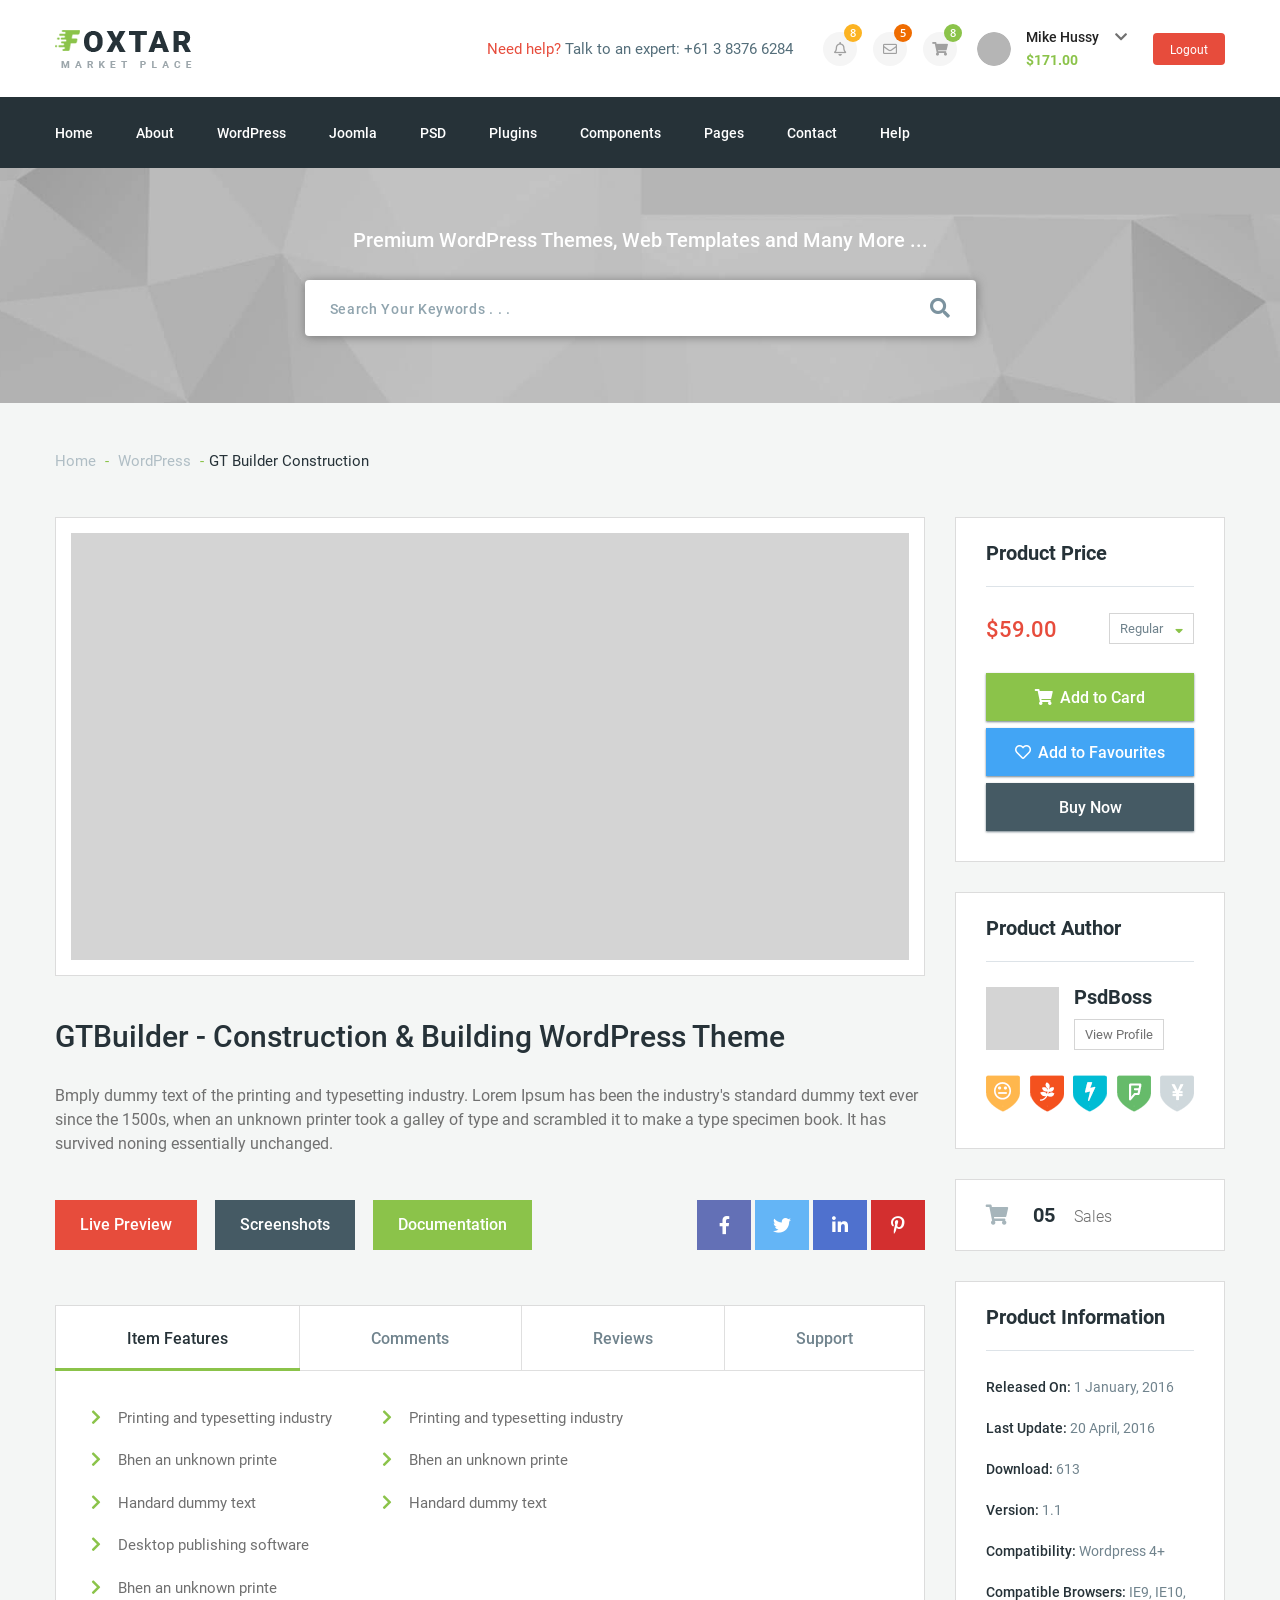
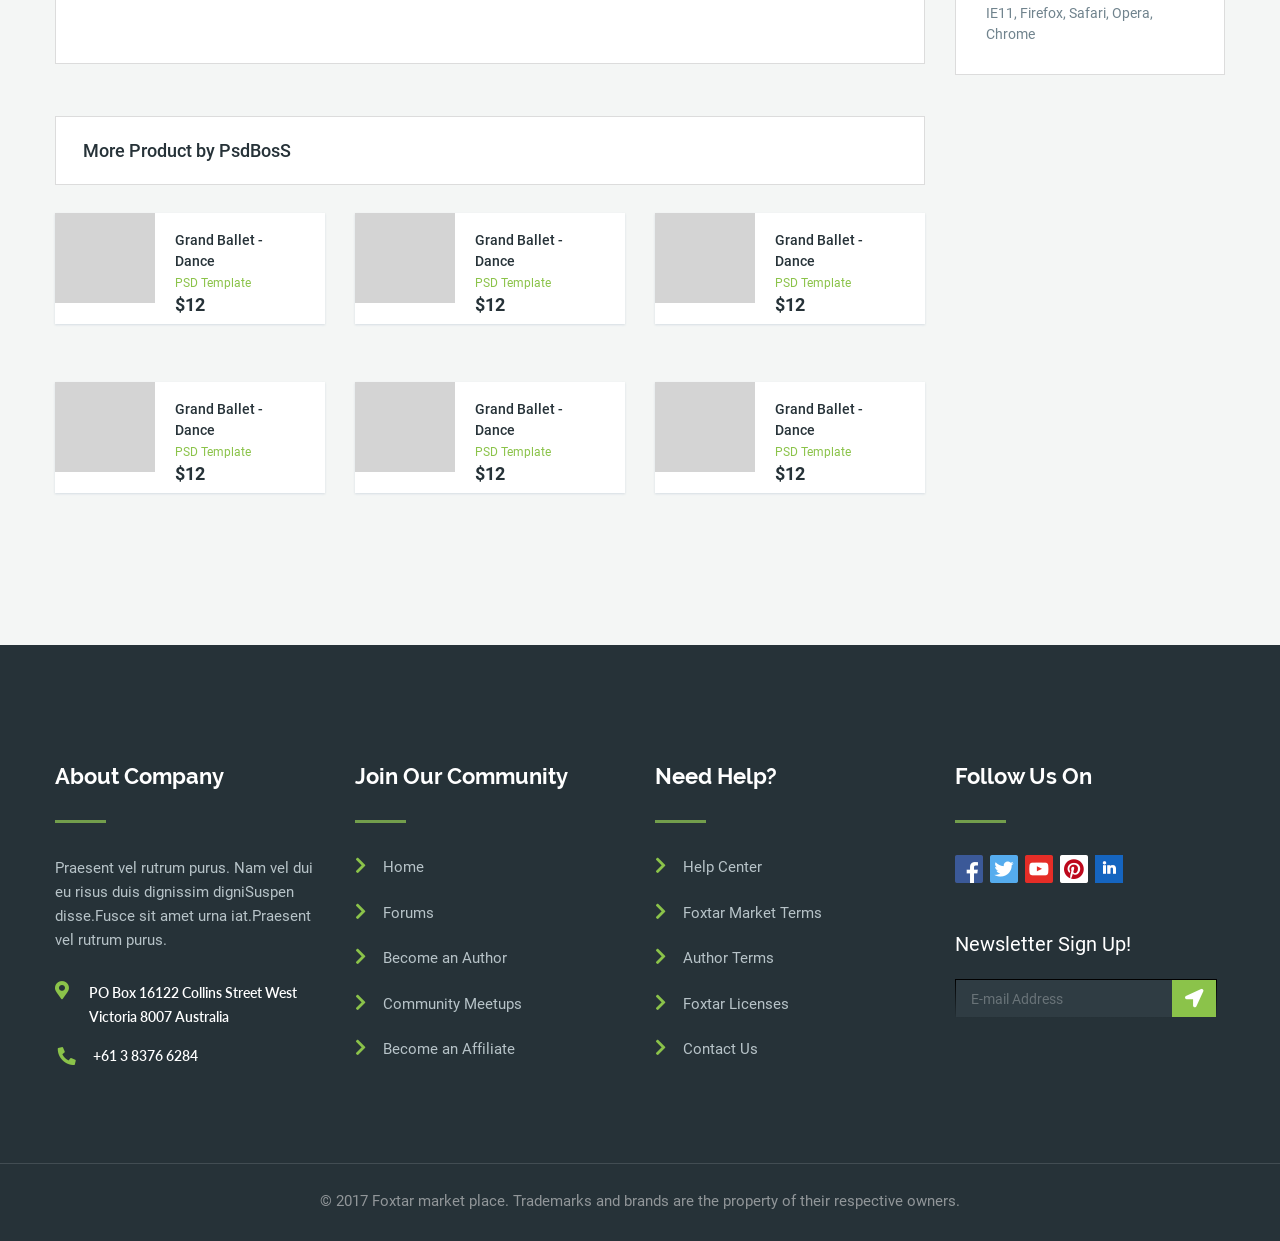
<file: app/product-details.html>
<!DOCTYPE html>
<html lang="en">

<head>
    <meta charset="UTF-8">
    <meta name="viewport" content="width=device-width, initial-scale=1.0">
    <meta http-equiv="X-UA-Compatible" content="ie=edge">
    <title>Product details</title>

    <!-- FontAwesome -->
    <link rel="stylesheet" href="https://use.fontawesome.com/releases/v5.0.13/css/all.css"
        integrity="sha384-DNOHZ68U8hZfKXOrtjWvjxusGo9WQnrNx2sqG0tfsghAvtVlRW3tvkXWZh58N9jp" crossorigin="anonymous">
    <!-- Custom styles -->
    <link rel="stylesheet" href="css/style.min.css">
</head>

<body>
    <header id="header">
        <div class="top-header bg-white">
            <div class="container d-flex align-items-center flex-wrap">
                <div class="logo">
                    <a href="index.html">
                        <img src="img/logo.png" alt="">
                    </a>
                </div>
                <!-- /.logo -->
                <div class="need-help ml-auto">
                    <span><span>Need help?</span> Talk to an expert: <a href="tel:+61383766284">+61 3 8376
                            6284</a></span>
                </div>
                <!-- /.need-help -->
                <div
                    class="user-controls d-flex flex-wrap align-items-center justify-content-center justify-content-lg-start">
                    <div class="dropdown-item">
                        <div class="dropdown-control d-flex" id="dropdownMenuLink" data-toggle="dropdown">
                            <i class="far fa-bell mx-auto my-auto"></i>
                            <span class="notify-count bg-yellow">8</span>
                        </div>
                        <!-- /.dropdown-control -->
                        <div class="dropdown-menu dropdown-menu-right" aria-labelledby="dropdownMenuLink">
                            <a href="#" class="dropdown-notify-item d-flex align-items-center">
                                <div class="notify-item-avatar">
                                    <img src="img/notify-avatar.png" alt="">
                                </div>
                                <!-- /.notify-item-avatar -->
                                <div class="notify-item-info">
                                    <h6>Need WP Help!</h6>
                                    <span class="notify-date">01 Dec, 2016</span>
                                    <!-- /.notify-date -->
                                </div>
                                <!-- /.notify-item-info -->
                                <i class="far fa-bell ml-auto align-self-start"></i>
                            </a>
                            <!-- /.dropdown-notify-item -->
                            <a href="#" class="dropdown-notify-item d-flex align-items-center">
                                <div class="notify-item-avatar">
                                    <img src="img/notify-avatar.png" alt="">
                                </div>
                                <!-- /.notify-item-avatar -->
                                <div class="notify-item-info">
                                    <h6>Need WP Help!</h6>
                                    <span class="notify-date">26 Nov, 2016</span>
                                    <!-- /.notify-date -->
                                </div>
                                <!-- /.notify-item-info -->
                                <i class="far fa-bell ml-auto align-self-start"></i>
                            </a>
                            <!-- /.dropdown-notify-item -->
                            <a href="#" class="dropdown-notify-item d-flex align-items-center">
                                <div class="notify-item-avatar">
                                    <img src="img/notify-avatar.png" alt="">
                                </div>
                                <!-- /.notify-item-avatar -->
                                <div class="notify-item-info">
                                    <h6>Psd Template Help!</h6>
                                    <span class="notify-date">26 Nov, 2016</span>
                                    <!-- /.notify-date -->
                                </div>
                                <!-- /.notify-item-info -->
                                <i class="far fa-bell ml-auto align-self-start"></i>
                            </a>
                            <!-- /.dropdown-notify-item -->
                        </div>
                        <!-- dropdown-menu -->
                    </div>
                    <!-- /.dropdown-item -->
                    <div class="dropdown-item">
                        <div class="dropdown-control d-flex" id="dropdownMenuLink" data-toggle="dropdown">
                            <i class="far fa-envelope mx-auto my-auto"></i>
                            <span class="notify-count bg-orange">5</span>
                        </div>
                        <!-- /.dropdown-control -->
                        <div class="dropdown-menu dropdown-menu-right" aria-labelledby="dropdownMenuLink">
                            <a href="#" class="dropdown-notify-item d-flex align-items-center">
                                <div class="notify-item-avatar">
                                    <img src="img/notify-avatar.png" alt="">
                                </div>
                                <!-- /.notify-item-avatar -->
                                <div class="notify-item-info">
                                    <span class="notify-author">Kazi Fahim</span>
                                    <h6>Need WP Help!</h6>
                                    <span class="notify-date">01 Dec, 2016</span>
                                    <!-- /.notify-date -->
                                </div>
                                <!-- /.notify-item-info -->
                                <i class="far fa-envelope ml-auto align-self-start"></i>
                            </a>
                            <!-- /.dropdown-notify-item -->
                            <a href="#" class="dropdown-notify-item d-flex align-items-center">
                                <div class="notify-item-avatar">
                                    <img src="img/notify-avatar.png" alt="">
                                </div>
                                <!-- /.notify-item-avatar -->
                                <div class="notify-item-info">
                                    <span class="notify-author">Richi Lenal</span>
                                    <h6>Need WP Help!</h6>
                                    <span class="notify-date">26 Nov, 2016</span>
                                    <!-- /.notify-date -->
                                </div>
                                <!-- /.notify-item-info -->
                                <i class="far fa-envelope ml-auto align-self-start"></i>
                            </a>
                            <!-- /.dropdown-notify-item -->
                            <a href="#" class="dropdown-notify-item d-flex align-items-center">
                                <div class="notify-item-avatar">
                                    <img src="img/notify-avatar.png" alt="">
                                </div>
                                <!-- /.notify-item-avatar -->
                                <div class="notify-item-info">
                                    <span class="notify-author">PsdBosS</span>
                                    <h6>Psd Template Help!</h6>
                                    <span class="notify-date">26 Nov, 2016</span>
                                    <!-- /.notify-date -->
                                </div>
                                <!-- /.notify-item-info -->
                                <i class="fas fa-reply ml-auto align-self-start"></i>
                            </a>
                            <!-- /.dropdown-notify-item -->
                        </div>
                        <!-- dropdown-menu -->
                    </div>
                    <!-- /.dropdown-item -->
                    <div class="dropdown-item">
                        <div class="dropdown-control d-flex" id="dropdownMenuLink" data-toggle="dropdown">
                            <i class="fas fa-shopping-cart mx-auto my-auto"></i>
                            <span class="notify-count bg-green">8</span>
                        </div>
                        <!-- /.dropdown-control -->
                        <div class="dropdown-menu dropdown-menu-right" aria-labelledby="dropdownMenuLink">
                            <a href="#" class="dropdown-notify-item d-flex align-items-center">
                                <div class="notify-card-img">
                                    <img src="img/notify-card-img.jpg" alt="">
                                </div>
                                <!-- /.notify-card-img -->
                                <div class="notify-item-info">
                                    <span class="notify-product">Grand Ballet</span>
                                    <h6>WordPress</h6>
                                    <span class="notify-price">$59</span>
                                    <!-- /.notify-date -->
                                </div>
                                <!-- /.notify-item-info -->
                            </a>
                            <!-- /.dropdown-notify-item -->
                            <a href="#" class="dropdown-notify-item d-flex align-items-center">
                                <div class="notify-card-img">
                                    <img src="img/notify-card-img.jpg" alt="">
                                </div>
                                <!-- /.notify-card-img -->
                                <div class="notify-item-info">
                                    <span class="notify-product">Apple Device</span>
                                    <h6>WordPress</h6>
                                    <span class="notify-price">$59</span>
                                    <!-- /.notify-date -->
                                </div>
                                <!-- /.notify-item-info -->
                            </a>
                            <!-- /.dropdown-notify-item -->
                            <div class="dropdown-notify-total d-flex">
                                <span>Total</span>
                                <span class="ml-auto">$118</span>
                            </div>
                            <!-- /.dropdown-notify-total -->
                            <div class="dropdown-btn-wrap">
                                <a href="#" class="btn btn-to-card bg-green">Go To Card</a>
                                <a href="#" class="btn btn-to-checkout bg-red">Go To Checkout</a>
                            </div>
                            <!-- /.dropdown-btn-wrap -->
                        </div>
                        <!-- dropdown-menu -->
                    </div>
                    <!-- /.dropdown-item -->
                    <div class="user-dropdown-control">
                        <div class="dropdown-list d-flex align-items-center" id="dropdownMenuLink"
                            data-toggle="dropdown">
                            <img src="img/user-avatar.png" alt="" class="user-avatar">
                            <div class="user-info-wrap">
                                <h6 class="user-name">Mike Hussy <i class="fas fa-chevron-down"></i></h6>
                                <span class="balance">$171.00</span>
                            </div>
                            <!-- /.user-info-wrap -->
                        </div>
                        <!-- /dropdown-list -->
                        <ul class="dropdown-menu dropdown-menu-small" aria-labelledby="dropdownMenuLink">
                            <li>
                                <a href=""><i class="fas fa-chevron-right"></i>Profile page</a>
                            </li>
                            <li>
                                <a href=""><i class="fas fa-chevron-right"></i>Portfolio</a>
                            </li>
                            <li>
                                <a href=""><i class="fas fa-chevron-right"></i>Account Setting</a>
                            </li>
                            <li>
                                <a href=""><i class="fas fa-chevron-right"></i>Downloads</a>
                            </li>
                            <li>
                                <a href=""><i class="fas fa-chevron-right"></i>Wishlist</a>
                            </li>
                            <li>
                                <a href=""><i class="fas fa-chevron-right"></i>Upload Item</a>
                            </li>
                            <li>
                                <a href=""><i class="fas fa-chevron-right"></i>Statement</a>
                            </li>
                            <li>
                                <a href=""><i class="fas fa-chevron-right"></i>Withdraws</a>
                            </li>
                        </ul>
                        <!-- /.dropdown-menu -->
                    </div>
                    <!-- /.user-dropdown-control -->
                    <div class="header-btn-wrap">
                        <button class="btn small-btn bg-red">Logout</button>
                    </div>
                    <!-- /.header-btn-wrap -->
                </div>
                <!-- /.user-controls -->
            </div>
            <!-- /.container -->
        </div>
        <!-- /.top-header -->
        <div class="bottom-header bg-dark-blue">
            <div class="container">
                <nav class="header-nav">
                    <a href="index.html">Home</a>
                    <a href="#">About</a>
                    <a href="#">WordPress</a>
                    <a href="#">Joomla</a>
                    <a href="#">PSD</a>
                    <a href="#">Plugins</a>
                    <a href="#">Components</a>
                    <a href="#">Pages</a>
                    <a href="#">Contact</a>
                    <a href="#">Help</a>
                </nav>
                <!-- /.header-nav -->
            </div>
            <!-- /.container -->
        </div>
        <!-- /.bottom-header -->
    </header>
    <!-- /#header -->

    <main id="main">
        <div class="inner small-inner">
            <div class="container">
                <div class="inner-subtitle text-center">
                    <span>Premium WordPress Themes, Web Templates and Many More ...</span>
                </div>
                <!-- /.inner-subtitle -->
                <form>
                    <div class="search-wrap">
                        <input type="text" name="search-input" class="search-input"
                            placeholder="Search Your Keywords . . .">
                        <button class="search-input-btn"><i class="fas fa-search"></i></button>
                    </div>
                    <!-- /.search-wrap -->
                </form>
            </div>
            <!-- /.container -->
        </div>
        <!-- /.inner small-inner -->
        <div class="content-wrapper product-details-wrap">
            <div class="container">
                <ul class="breadcrumb">
                    <li>
                        <a href="index.html">Home</a>
                    </li>
                    <li>
                        <a href="#">WordPress</a>
                    </li>
                    <li class="active">GT Builder Construction</li>
                </ul>
                <!-- /.breadcrumb -->

                <div class="overlay"></div>
                <!-- /.overlay -->
                <div class="row justify-content-center">

                    <div class="col-12 col-xl-9">
                        <div class="mobile-aside-toggle">
                            <i class="fab fa-elementor"></i>
                        </div>
                        <!-- /.mobile-aside-toggle -->
                        <div class="product-info-wrap">
                            <div class="product-baner bg-white border-grey">
                                <img src="img/banner.jpg" alt="">
                            </div>
                            <!-- /.product-baner -->
                            <div class="product-description">
                                <h5 class="description-title">GTBuilder - Construction & Building WordPress Theme</h5>
                                <p class="description-text">Bmply dummy text of the printing and typesetting industry.
                                    Lorem Ipsum has been the industry's standard dummy text ever since the 1500s, when
                                    an unknown printer took a galley of type and scrambled it to make a type specimen
                                    book. It has survived noning essentially unchanged. </p>
                            </div>
                            <!-- /.product-description -->
                            <div
                                class="product-links d-flex flex-wrap justify-content-center justify-content-lg-between">
                                <div class="product-btn-wrap d-flex">
                                    <a href="#" class="btn large-btn bg-red">Live Preview</a>
                                    <a href="#" class="btn large-btn bg-marengo">Screenshots</a>
                                    <a href="#" class="btn large-btn bg-green">Documentation</a>
                                </div>
                                <!-- /.product-btn-wrap -->
                                <nav class="product-social ml-auto">
                                    <a href="#" class="bg-violet"><i class="fab fa-facebook-f"></i></a>
                                    <a href="#" class="bg-ligth-blue"><i class="fab fa-twitter"></i></a>
                                    <a href="#" class="bg-blue"><i class="fab fa-linkedin-in"></i></a>
                                    <a href="#" class="bg-crimson"><i class="fab fa-pinterest-p"></i></a>
                                </nav>
                                <!-- /.product-social -->
                            </div>
                            <!-- /.product-links -->
                            <div class="product-tabs bg-white border-grey">
                                <ul class="nav nav-tabs d-flex flex-wrap" id="myTab" role="tablist">
                                    <li class="nav-item">
                                        <a class="nav-link active" id="features-tab" data-toggle="tab" href="#features"
                                            role="tab" aria-controls="features" aria-selected="true">Item Features</a>
                                    </li>
                                    <li class="nav-item">
                                        <a class="nav-link" id="comments-tab" data-toggle="tab" href="#comments"
                                            role="tab" aria-controls="comments" aria-selected="false">Comments</a>
                                    </li>
                                    <li class="nav-item">
                                        <a class="nav-link" id="reviews-tab" data-toggle="tab" href="#reviews"
                                            role="tab" aria-controls="reviews" aria-selected="false">Reviews</a>
                                    </li>
                                    <li class="nav-item">
                                        <a class="nav-link" id="support-tab" data-toggle="tab" href="#support"
                                            role="tab" aria-controls="support" aria-selected="false">Support</a>
                                    </li>
                                </ul>
                                <!-- /.nav-tabs -->
                                <div class="tab-content" id="myTabContent">
                                    <div class="tab-pane fade show active flex-wrap" id="features" role="tabpanel"
                                        aria-labelledby="features-tab">
                                        <ul class="default-chevron-list">
                                            <li>
                                                <i class="fas fa-chevron-right"></i>
                                                <span>Printing and typesetting industry</span>
                                            </li>
                                            <li>
                                                <i class="fas fa-chevron-right"></i>
                                                <span>Bhen an unknown printe</span>
                                            </li>
                                            <li>
                                                <i class="fas fa-chevron-right"></i>
                                                <span>Handard dummy text</span>
                                            </li>
                                            <li>
                                                <i class="fas fa-chevron-right"></i>
                                                <span>Desktop publishing software</span>
                                            </li>
                                            <li>
                                                <i class="fas fa-chevron-right"></i>
                                                <span>Bhen an unknown printe</span>
                                            </li>
                                        </ul>
                                        <!-- /.default-chevron-list -->
                                        <ul class="default-chevron-list">
                                            <li>
                                                <i class="fas fa-chevron-right"></i>
                                                <span>Printing and typesetting industry</span>
                                            </li>
                                            <li>
                                                <i class="fas fa-chevron-right"></i>
                                                <span>Bhen an unknown printe</span>
                                            </li>
                                            <li>
                                                <i class="fas fa-chevron-right"></i>
                                                <span>Handard dummy text</span>
                                            </li>
                                        </ul>
                                        <!-- /.default-chevron-list -->
                                    </div>
                                    <!-- /.tab-pane -->
                                    <div class="tab-pane fade flex-wrap" id="comments" role="tabpanel"
                                        aria-labelledby="comments-tab">
                                        <ul class="default-chevron-list">
                                            <li>
                                                <i class="fas fa-chevron-right"></i>
                                                <span>Printing and typesetting industry</span>
                                            </li>
                                            <li>
                                                <i class="fas fa-chevron-right"></i>
                                                <span>Bhen an unknown printe</span>
                                            </li>
                                            <li>
                                                <i class="fas fa-chevron-right"></i>
                                                <span>Handard dummy text</span>
                                            </li>
                                            <li>
                                                <i class="fas fa-chevron-right"></i>
                                                <span>Desktop publishing software</span>
                                            </li>
                                            <li>
                                                <i class="fas fa-chevron-right"></i>
                                                <span>Bhen an unknown printe</span>
                                            </li>
                                        </ul>
                                        <!-- /.default-chevron-list -->
                                        <ul class="default-chevron-list">
                                            <li>
                                                <i class="fas fa-chevron-right"></i>
                                                <span>Printing and typesetting industry</span>
                                            </li>
                                            <li>
                                                <i class="fas fa-chevron-right"></i>
                                                <span>Bhen an unknown printe</span>
                                            </li>
                                        </ul>
                                        <!-- /.default-chevron-list -->
                                    </div>
                                    <!-- /.tab-pane -->
                                    <div class="tab-pane fade flex-wrap" id="reviews" role="tabpanel"
                                        aria-labelledby="reviews-tab">
                                        <ul class="default-chevron-list">
                                            <li>
                                                <i class="fas fa-chevron-right"></i>
                                                <span>Printing and typesetting industry</span>
                                            </li>
                                            <li>
                                                <i class="fas fa-chevron-right"></i>
                                                <span>Bhen an unknown printe</span>
                                            </li>
                                            <li>
                                                <i class="fas fa-chevron-right"></i>
                                                <span>Handard dummy text</span>
                                            </li>
                                            <li>
                                                <i class="fas fa-chevron-right"></i>
                                                <span>Desktop publishing software</span>
                                            </li>
                                            <li>
                                                <i class="fas fa-chevron-right"></i>
                                                <span>Bhen an unknown printe</span>
                                            </li>
                                        </ul>
                                        <!-- /.default-chevron-list -->
                                        <ul class="default-chevron-list">
                                            <li>
                                                <i class="fas fa-chevron-right"></i>
                                                <span>Printing and typesetting industry</span>
                                            </li>
                                        </ul>
                                        <!-- /.default-chevron-list -->
                                    </div>
                                    <!-- /.tab-pane -->
                                    <div class="tab-pane fade flex-wrap" id="support" role="tabpanel"
                                        aria-labelledby="support-tab">
                                        <ul class="default-chevron-list">
                                            <li>
                                                <i class="fas fa-chevron-right"></i>
                                                <span>Printing and typesetting industry</span>
                                            </li>
                                            <li>
                                                <i class="fas fa-chevron-right"></i>
                                                <span>Bhen an unknown printe</span>
                                            </li>
                                            <li>
                                                <i class="fas fa-chevron-right"></i>
                                                <span>Handard dummy text</span>
                                            </li>
                                            <li>
                                                <i class="fas fa-chevron-right"></i>
                                                <span>Desktop publishing software</span>
                                            </li>
                                            <li>
                                                <i class="fas fa-chevron-right"></i>
                                                <span>Bhen an unknown printe</span>
                                            </li>
                                        </ul>
                                        <!-- /.default-chevron-list -->
                                        <ul class="default-chevron-list">
                                            <li>
                                                <i class="fas fa-chevron-right"></i>
                                                <span>Printing and typesetting industry</span>
                                            </li>
                                            <li>
                                                <i class="fas fa-chevron-right"></i>
                                                <span>Bhen an unknown printe</span>
                                            </li>
                                            <li>
                                                <i class="fas fa-chevron-right"></i>
                                                <span>Handard dummy text</span>
                                            </li>
                                            <li>
                                                <i class="fas fa-chevron-right"></i>
                                                <span>Desktop publishing software</span>
                                            </li>
                                            <li>
                                                <i class="fas fa-chevron-right"></i>
                                                <span>Bhen an unknown printe</span>
                                            </li>
                                        </ul>
                                        <!-- /.default-chevron-list -->
                                    </div>
                                    <!-- /.tab-pane -->
                                </div>
                                <!-- ./tab-content -->
                            </div>
                            <!-- /.product-tabs -->
                            <div class="more-product bg-white border-grey">
                                <span>More Product by PsdBosS</span>
                            </div>
                            <!-- /.more-product -->
                            <div class="row">
                                <div class="col-lg-4 col-md-6 col-12">
                                    <div class="card bg-white d-flex">
                                        <div class="card-img">
                                            <a href="#">
                                                <img src="img/product-card-item-img.jpg" alt="">
                                            </a>
                                        </div>
                                        <!-- /.card-img -->
                                        <div class="card-description">
                                            <div class="card-item-info">
                                                <a href="#" class="card-title">Grand Ballet - Dance</a>
                                                <span class="card-category">PSD Template</span>
                                            </div>
                                            <!-- /.card-item-info -->
                                            <span class="card-price">$12</span>
                                        </div>
                                        <!-- /.card-description -->
                                    </div>
                                    <!-- /.card -->
                                </div>
                                <!-- /.col-lg-4 -->
                                <div class="col-lg-4 col-md-6 col-12">
                                    <div class="card bg-white d-flex">
                                        <div class="card-img">
                                            <a href="#">
                                                <img src="img/product-card-item-img.jpg" alt="">
                                            </a>
                                        </div>
                                        <!-- /.card-img -->
                                        <div class="card-description">
                                            <div class="card-item-info">
                                                <a href="#" class="card-title">Grand Ballet - Dance</a>
                                                <span class="card-category">PSD Template</span>
                                            </div>
                                            <!-- /.card-item-info -->
                                            <span class="card-price">$12</span>
                                        </div>
                                        <!-- /.card-description -->
                                    </div>
                                    <!-- /.card -->
                                </div>
                                <!-- /.col-lg-4 -->
                                <div class="col-lg-4 col-md-6 col-12">
                                    <div class="card bg-white d-flex">
                                        <div class="card-img">
                                            <a href="#">
                                                <img src="img/product-card-item-img.jpg" alt="">
                                            </a>
                                        </div>
                                        <!-- /.card-img -->
                                        <div class="card-description">
                                            <div class="card-item-info">
                                                <a href="#" class="card-title">Grand Ballet - Dance</a>
                                                <span class="card-category">PSD Template</span>
                                            </div>
                                            <!-- /.card-item-info -->
                                            <span class="card-price">$12</span>
                                        </div>
                                        <!-- /.card-description -->
                                    </div>
                                    <!-- /.card -->
                                </div>
                                <!-- /.col-lg-4 -->
                                <div class="col-lg-4 col-md-6 col-12">
                                    <div class="card bg-white d-flex">
                                        <div class="card-img">
                                            <a href="#">
                                                <img src="img/product-card-item-img.jpg" alt="">
                                            </a>
                                        </div>
                                        <!-- /.card-img -->
                                        <div class="card-description">
                                            <div class="card-item-info">
                                                <a href="#" class="card-title">Grand Ballet - Dance</a>
                                                <span class="card-category">PSD Template</span>
                                            </div>
                                            <!-- /.card-item-info -->
                                            <span class="card-price">$12</span>
                                        </div>
                                        <!-- /.card-description -->
                                    </div>
                                    <!-- /.card -->
                                </div>
                                <!-- /.col-lg-4 -->
                                <div class="col-lg-4 col-md-6 col-12">
                                    <div class="card bg-white d-flex">
                                        <div class="card-img">
                                            <a href="#">
                                                <img src="img/product-card-item-img.jpg" alt="">
                                            </a>
                                        </div>
                                        <!-- /.card-img -->
                                        <div class="card-description">
                                            <div class="card-item-info">
                                                <a href="#" class="card-title">Grand Ballet - Dance</a>
                                                <span class="card-category">PSD Template</span>
                                            </div>
                                            <!-- /.card-item-info -->
                                            <span class="card-price">$12</span>
                                        </div>
                                        <!-- /.card-description -->
                                    </div>
                                    <!-- /.card -->
                                </div>
                                <!-- /.col-lg-4 -->
                                <div class="col-lg-4 col-md-6 col-12">
                                    <div class="card bg-white d-flex">
                                        <div class="card-img">
                                            <a href="#">
                                                <img src="img/product-card-item-img.jpg" alt="">
                                            </a>
                                        </div>
                                        <!-- /.card-img -->
                                        <div class="card-description">
                                            <div class="card-item-info">
                                                <a href="#" class="card-title">Grand Ballet - Dance</a>
                                                <span class="card-category">PSD Template</span>
                                            </div>
                                            <!-- /.card-item-info -->
                                            <span class="card-price">$12</span>
                                        </div>
                                        <!-- /.card-description -->
                                    </div>
                                    <!-- /.card -->
                                </div>
                                <!-- /.col-lg-4 -->
                            </div>
                            <!-- /.row -->
                        </div>
                        <!-- /.product-info-wrap -->
                    </div>

                    <div class="col-12 col-sm-7 col-md-5 col-xl-3 mobile-aside right">
                        <button class="close-mobile-aside"><i class="fas fa-times"></i></button>
                        <aside id="aside">
                            <div class="aside-section product-price-section bg-white border-grey">
                                <h3 class="aside-title">Product Price</h3>
                                <div class="price-wrap d-flex align-items-center">
                                    <span>$59.00</span>
                                    <div class="price-dropdown ml-auto">
                                        <a class="price-btn" href="#" id="dropdownMenuLink"
                                            data-toggle="dropdown">Regular <i class="fas fa-sort-down"></i></a>
                                        <div class="dropdown-menu dropdown-menu-small dropdown-menu-right"
                                            aria-labelledby="dropdownMenuLink">
                                            <a class="dropdown-price-item" href="#">WordPress</a>
                                            <a class="dropdown-price-item" href="#">PSD Template</a>
                                            <a class="dropdown-price-item" href="#">Joomla</a>
                                        </div>
                                        <!-- /.dropdown-menu -->
                                    </div>
                                    <!-- /.price-dropdown -->
                                </div>
                                <!-- /.price-wrap -->
                                <a href="#" class="btn large-btn bg-green"><i class="fas fa-shopping-cart"></i>Add to
                                    Card</a>
                                <a href="#" class="btn large-btn bg-steel-blue"><i class="far fa-heart"></i>Add to
                                    Favourites</a>
                                <a href="#" class="btn large-btn bg-marengo">Buy Now</a>
                            </div>
                            <!-- /.aside-section -->
                            <div class="aside-section bg-white border-grey">
                                <h3 class="aside-title">Product Author</h3>
                                <div class="product-author-info d-flex">
                                    <img src="img/product-author-img.jpg" alt="">
                                    <div class="product-author">
                                        <span>PsdBoss</span>
                                        <a href="#" class="profile-btn">View Profile</a>
                                    </div>
                                    <!-- /.product-author -->
                                </div>
                                <!-- /.product-author-info -->
                                <ul class="product-author-sprite-wrap d-flex justify-content-between">
                                    <li><i class="icon icon-emoji"></i></li>
                                    <li><i class="icon icon-leaf"></i></li>
                                    <li><i class="icon icon-bolt"></i></li>
                                    <li><i class="icon icon-foursquare"></i></li>
                                    <li><i class="icon icon-yen"></i></li>
                                </ul>
                                <!-- /.product-author-sprite-wrap -->
                            </div>
                            <!-- /.aside-section -->
                            <div class="aside-section sales-section bg-white border-grey">
                                <i class="fas fa-shopping-cart"></i>
                                <span class="sales-count">05</span>
                                <span class="sales-name">Sales</span>
                            </div>
                            <!-- /.aside-section -->
                            <div class="aside-section bg-white border-grey">
                                <h3 class="aside-title">Product Information</h3>
                                <ul class="product-info-list">
                                    <li>Released On: <span>1 January, 2016</span></li>
                                    <li>Last Update: <span>20 April, 2016</span></li>
                                    <li>Download: <span>613</span></li>
                                    <li>Version: <span>1.1</span></li>
                                    <li>Compatibility: <span>Wordpress 4+</span></li>
                                    <li>Compatible Browsers: <span>IE9, IE10, IE11, Firefox, Safari, Opera,
                                            Chrome</span></li>
                                </ul>
                                <!-- /.product-info-list -->
                            </div>
                            <!-- /.aside-section -->
                        </aside>
                        <!-- /#aside -->

                    </div>

                </div>
            </div>
        </div>
    </main>

    <footer id="footer" class="bg-dark-blue">
        <div class="footer-top">
            <div class="container">
                <div class="row">
                    <div class="col-xl-3 col-md-6">
                        <div class="footer-item">
                            <div class="footer-title">
                                <span>About Company</span>
                            </div>
                            <!-- /.footer-title -->
                            <p class="default-text">Praesent vel rutrum purus. Nam vel dui eu risus duis dignissim
                                digniSuspen disse.Fusce sit amet urna iat.Praesent vel rutrum purus.</p>
                            <div class="contact-wrap">
                                <div class="contact-item d-flex">
                                    <i class="fas fa-map-marker-alt"></i>
                                    <span>PO Box 16122 Collins Street West Victoria 8007 Australia</span>
                                </div>
                                <!-- /.contact-item -->
                                <div class="contact-item d-flex">
                                    <i class="fas fa-phone"></i>
                                    <span>+61 3 8376 6284</span>
                                </div>
                                <!-- /.contact-item -->
                            </div>
                            <!-- /.contact-wrap -->
                        </div>
                        <!-- /.footer-item -->
                    </div>
                    <!-- /.col-xl-3 -->
                    <div class="col-xl-3 col-md-6">
                        <div class="footer-item footer-list">
                            <div class="footer-title">
                                <span>Join Our Community</span>
                            </div>
                            <!-- /.footer-title -->
                            <ul class="default-chevron-list">
                                <li>
                                    <i class="fas fa-chevron-right"></i>
                                    <a href="#">Home</a>
                                </li>
                                <li>
                                    <i class="fas fa-chevron-right"></i>
                                    <a href="#">Forums</a>
                                </li>
                                <li>
                                    <i class="fas fa-chevron-right"></i>
                                    <a href="#">Become an Author</a>
                                </li>
                                <li>
                                    <i class="fas fa-chevron-right"></i>
                                    <a href="#">Community Meetups</a>
                                </li>
                                <li>
                                    <i class="fas fa-chevron-right"></i>
                                    <a href="#">Become an Affiliate</a>
                                </li>
                            </ul>
                            <!-- /.default-chevron-list -->
                        </div>
                        <!-- /.footer-item -->
                    </div>
                    <!-- /.col-xl-3 -->
                    <div class="col-xl-3 col-md-6">
                        <div class="footer-item footer-list">
                            <div class="footer-title">
                                <span>Need Help?</span>
                            </div>
                            <!-- /.footer-title -->
                            <ul class="default-chevron-list">
                                <li>
                                    <i class="fas fa-chevron-right"></i>
                                    <a href="#">Help Center</a>
                                </li>
                                <li>
                                    <i class="fas fa-chevron-right"></i>
                                    <a href="#">Foxtar Market Terms</a>
                                </li>
                                <li>
                                    <i class="fas fa-chevron-right"></i>
                                    <a href="#">Author Terms</a>
                                </li>
                                <li>
                                    <i class="fas fa-chevron-right"></i>
                                    <a href="#">Foxtar Licenses</a>
                                </li>
                                <li>
                                    <i class="fas fa-chevron-right"></i>
                                    <a href="#">Contact Us</a>
                                </li>
                            </ul>
                            <!-- /.default-chevron-list -->
                        </div>
                        <!-- /.footer-item -->
                    </div>
                    <!-- /.col-xl-3 -->
                    <div class="col-xl-3 col-md-6">
                        <div class="footer-item">
                            <div class="footer-title">
                                <span>Follow Us On</span>
                            </div>
                            <!-- /.footer-title -->
                            <nav class="footer-sprite-wrap">
                                <a href="#" class="icon icon-facebook"></a>
                                <a href="#" class="icon icon-twitter"></a>
                                <a href="#" class="icon icon-youtube"></a>
                                <a href="#" class="icon icon-pinterest"></a>
                                <a href="#" class="icon icon-linkedin"></a>
                            </nav>
                            <!-- /.footer-sprite-wrap -->
                            <div class="subscribe-form-wrapper">
                                <div class="form-title">
                                    <span>Newsletter Sign Up!</span>
                                </div>
                                <!-- /.subscribe-form-title -->
                                <div class="subscribe-form">
                                    <form class="d-flex">
                                        <input type="email" name="email" id="email" placeholder="E-mail Address">
                                        <button type="submit"><i class="fas fa-location-arrow"></i></button>
                                    </form>
                                </div>
                                <!-- /.subscribe-form -->
                            </div>
                            <!-- /.subscribe-form-wrapper -->
                        </div>
                        <!-- /.footer-item -->
                    </div>
                    <!-- /.col-xl-3 -->
                </div>
                <!-- /.row -->
            </div>
            <!-- /.container -->
        </div>
        <!-- /.footer-top -->
        <div class="footer-bottom">
            <div class="container">
                <div class="copy text-center">
                    <span>&copy; 2017 Foxtar market place. Trademarks and brands are the property of their respective
                        owners.</span>
                </div>
                <!-- /.copy -->
            </div>
            <!-- /.container -->
        </div>
        <!-- /.footer-bottom -->
    </footer>
    <!-- /#footer -->

    <!-- jQuery -->
    <script src="https://code.jquery.com/jquery-3.3.1.min.js"
        integrity="sha256-FgpCb/KJQlLNfOu91ta32o/NMZxltwRo8QtmkMRdAu8=" crossorigin="anonymous"></script>
    <script src="https://cdnjs.cloudflare.com/ajax/libs/popper.js/1.14.3/umd/popper.min.js"
        integrity="sha384-ZMP7rVo3mIykV+2+9J3UJ46jBk0WLaUAdn689aCwoqbBJiSnjAK/l8WvCWPIPm49"
        crossorigin="anonymous"></script>
    <!-- Bootstrap js -->
    <script src="js/lib/bootstrap.min.js"></script>
    <!-- Ion range slider -->
    <script src="js/lib/ion.rangeSlider.min.js"></script>
    <!-- Slicknav -->
    <script src="js/lib/jquery.slicknav.min.js"></script>

    <!-- Scripts -->
    <script src="js/scripts.js"></script>
</body>

</html>
</file>
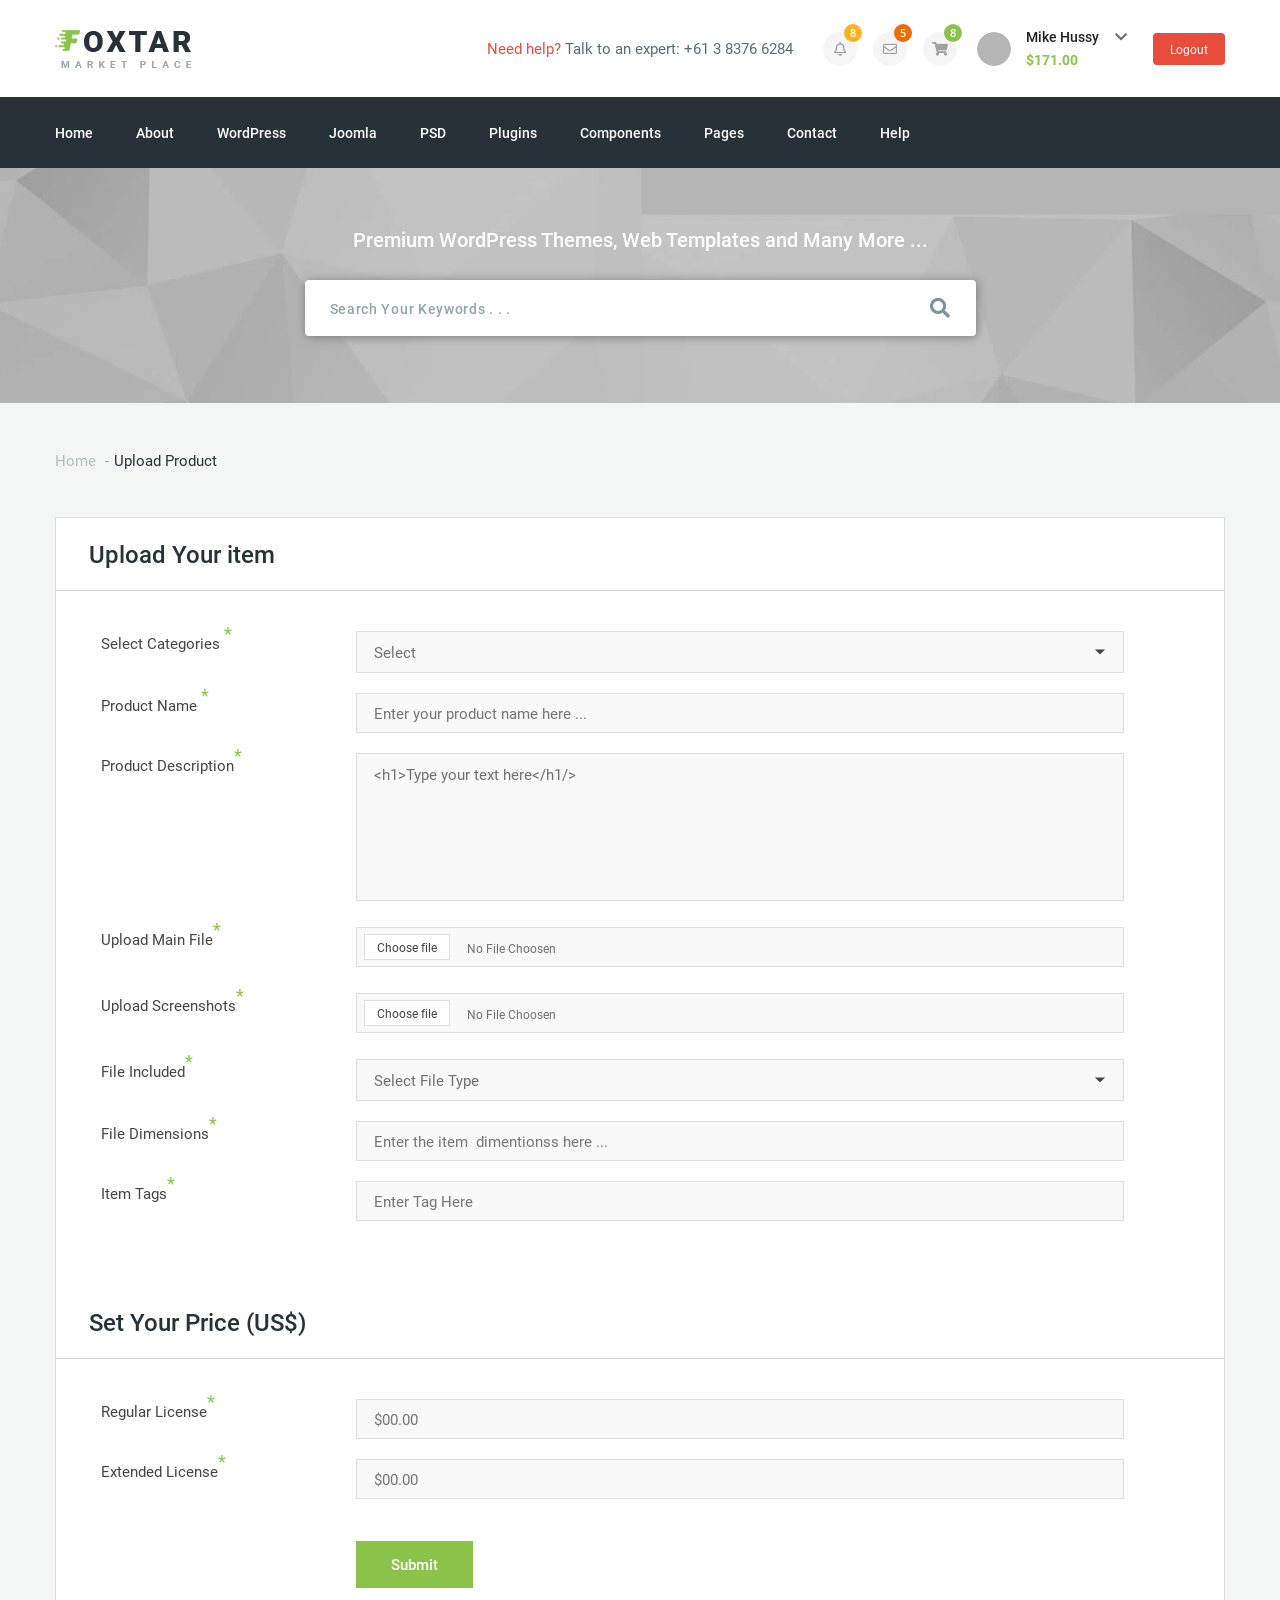
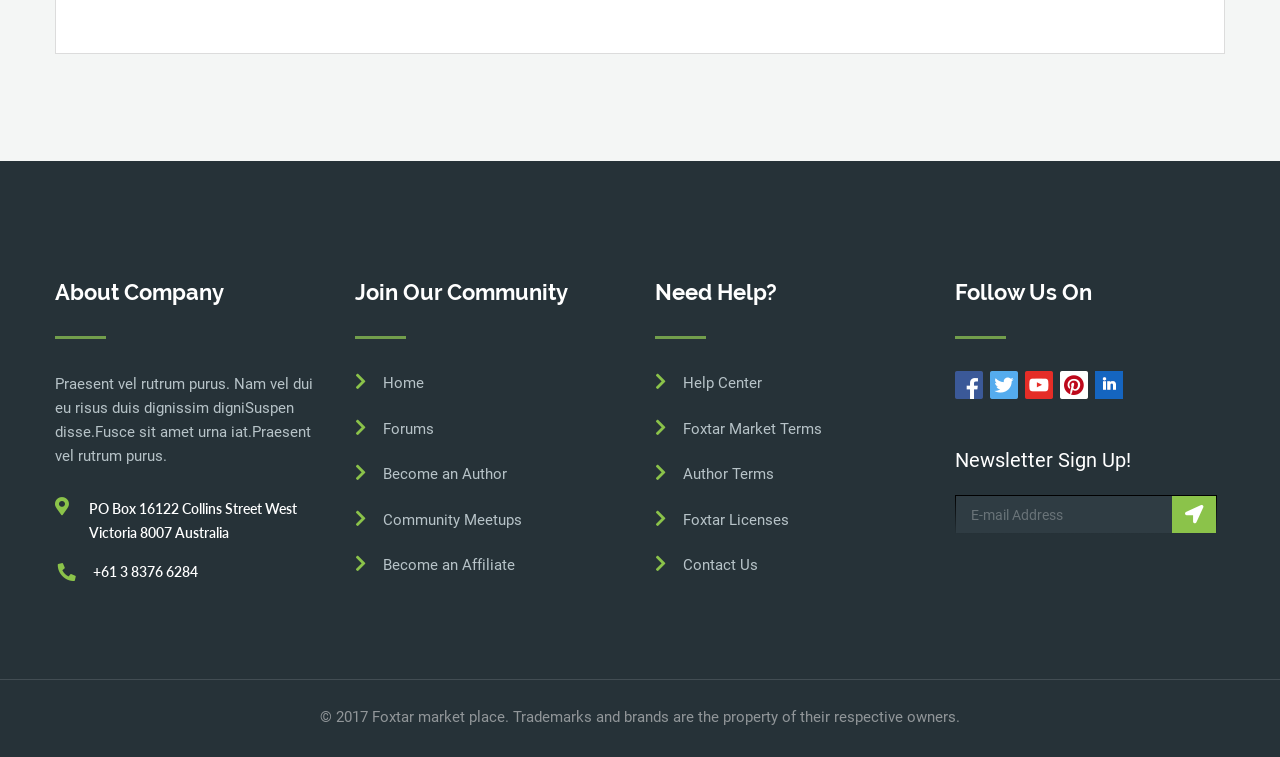
<file: app/uploads-product.html>
<!DOCTYPE html>
<html lang="en">
<head>
    <meta charset="UTF-8">
    <meta name="viewport" content="width=device-width, initial-scale=1.0">
    <meta http-equiv="X-UA-Compatible" content="ie=edge">
    <title>Upload Products</title>

    <!-- FontAwesome -->
    <link rel="stylesheet" href="https://use.fontawesome.com/releases/v5.0.13/css/all.css" integrity="sha384-DNOHZ68U8hZfKXOrtjWvjxusGo9WQnrNx2sqG0tfsghAvtVlRW3tvkXWZh58N9jp" crossorigin="anonymous">
    <!-- Custom styles -->
    <link rel="stylesheet" href="css/style.min.css">
</head>
<body>
    <header id="header">
        <div class="top-header bg-white">
            <div class="container d-flex align-items-center flex-wrap">
                <div class="logo">
                    <a href="index.html">
                        <img src="img/logo.png" alt="">
                    </a>
                </div>
                <!-- /.logo -->
                <div class="need-help ml-auto">
                    <span><span>Need help?</span> Talk to an expert: <a href="tel:+61383766284">+61 3 8376 6284</a></span>
                </div>
                <!-- /.need-help -->
                <div class="user-controls d-flex flex-wrap align-items-center justify-content-center justify-content-lg-start">
                    <div class="dropdown-item">
                        <div class="dropdown-control d-flex" id="dropdownMenuLink" data-toggle="dropdown">
                            <i class="far fa-bell mx-auto my-auto"></i>
                            <span class="notify-count bg-yellow">8</span>
                        </div>
                        <!-- /.dropdown-control -->
                        <div class="dropdown-menu dropdown-menu-right" aria-labelledby="dropdownMenuLink">
                            <a href="#" class="dropdown-notify-item d-flex align-items-center">
                                <div class="notify-item-avatar">
                                    <img src="img/notify-avatar.png" alt="">
                                </div>
                                <!-- /.notify-item-avatar -->
                                <div class="notify-item-info">
                                    <h6>Need WP Help!</h6>
                                    <span class="notify-date">01 Dec, 2016</span>
                                    <!-- /.notify-date -->
                                </div>
                                <!-- /.notify-item-info -->
                                <i class="far fa-bell ml-auto align-self-start"></i>
                            </a>
                            <!-- /.dropdown-notify-item -->
                            <a href="#" class="dropdown-notify-item d-flex align-items-center">
                                <div class="notify-item-avatar">
                                    <img src="img/notify-avatar.png" alt="">
                                </div>
                                <!-- /.notify-item-avatar -->
                                <div class="notify-item-info">
                                    <h6>Need WP Help!</h6>
                                    <span class="notify-date">26 Nov, 2016</span>
                                    <!-- /.notify-date -->
                                </div>
                                <!-- /.notify-item-info -->
                                <i class="far fa-bell ml-auto align-self-start"></i>
                            </a>
                            <!-- /.dropdown-notify-item -->
                            <a href="#" class="dropdown-notify-item d-flex align-items-center">
                                <div class="notify-item-avatar">
                                    <img src="img/notify-avatar.png" alt="">
                                </div>
                                <!-- /.notify-item-avatar -->
                                <div class="notify-item-info">
                                    <h6>Psd Template Help!</h6>
                                    <span class="notify-date">26 Nov, 2016</span>
                                    <!-- /.notify-date -->
                                </div>
                                <!-- /.notify-item-info -->
                                <i class="far fa-bell ml-auto align-self-start"></i>
                            </a>
                            <!-- /.dropdown-notify-item -->
                        </div>
                        <!-- dropdown-menu -->
                    </div>
                    <!-- /.dropdown-item -->
                    <div class="dropdown-item">
                        <div class="dropdown-control d-flex" id="dropdownMenuLink" data-toggle="dropdown">
                            <i class="far fa-envelope mx-auto my-auto"></i>
                            <span class="notify-count bg-orange">5</span>
                        </div>
                        <!-- /.dropdown-control -->
                        <div class="dropdown-menu dropdown-menu-right" aria-labelledby="dropdownMenuLink">
                            <a href="#" class="dropdown-notify-item d-flex align-items-center">
                                <div class="notify-item-avatar">
                                    <img src="img/notify-avatar.png" alt="">
                                </div>
                                <!-- /.notify-item-avatar -->
                                <div class="notify-item-info">
                                    <span class="notify-author">Kazi Fahim</span>
                                    <h6>Need WP Help!</h6>
                                    <span class="notify-date">01 Dec, 2016</span>
                                    <!-- /.notify-date -->
                                </div>
                                <!-- /.notify-item-info -->
                                <i class="far fa-envelope ml-auto align-self-start"></i>
                            </a>
                            <!-- /.dropdown-notify-item -->
                            <a href="#" class="dropdown-notify-item d-flex align-items-center">
                                <div class="notify-item-avatar">
                                    <img src="img/notify-avatar.png" alt="">
                                </div>
                                <!-- /.notify-item-avatar -->
                                <div class="notify-item-info">
                                    <span class="notify-author">Richi Lenal</span>
                                    <h6>Need WP Help!</h6>
                                    <span class="notify-date">26 Nov, 2016</span>
                                    <!-- /.notify-date -->
                                </div>
                                <!-- /.notify-item-info -->
                                <i class="far fa-envelope ml-auto align-self-start"></i>
                            </a>
                            <!-- /.dropdown-notify-item -->
                            <a href="#" class="dropdown-notify-item d-flex align-items-center">
                                <div class="notify-item-avatar">
                                    <img src="img/notify-avatar.png" alt="">
                                </div>
                                <!-- /.notify-item-avatar -->
                                <div class="notify-item-info">
                                    <span class="notify-author">PsdBosS</span>
                                    <h6>Psd Template Help!</h6>
                                    <span class="notify-date">26 Nov, 2016</span>
                                    <!-- /.notify-date -->
                                </div>
                                <!-- /.notify-item-info -->
                                <i class="fas fa-reply ml-auto align-self-start"></i>
                            </a>
                            <!-- /.dropdown-notify-item -->
                        </div>
                        <!-- dropdown-menu -->
                    </div>
                    <!-- /.dropdown-item -->
                    <div class="dropdown-item">
                        <div class="dropdown-control d-flex" id="dropdownMenuLink" data-toggle="dropdown">
                            <i class="fas fa-shopping-cart mx-auto my-auto"></i>
                            <span class="notify-count bg-green">8</span>
                        </div>
                        <!-- /.dropdown-control -->
                        <div class="dropdown-menu dropdown-menu-right" aria-labelledby="dropdownMenuLink">
                            <a href="#" class="dropdown-notify-item d-flex align-items-center">
                                <div class="notify-card-img">
                                    <img src="img/notify-card-img.jpg" alt="">
                                </div>
                                <!-- /.notify-card-img -->
                                <div class="notify-item-info">
                                    <span class="notify-product">Grand Ballet</span>
                                    <h6>WordPress</h6>
                                    <span class="notify-price">$59</span>
                                    <!-- /.notify-date -->
                                </div>
                                <!-- /.notify-item-info -->
                            </a>
                            <!-- /.dropdown-notify-item -->
                            <a href="#" class="dropdown-notify-item d-flex align-items-center">
                                <div class="notify-card-img">
                                    <img src="img/notify-card-img.jpg" alt="">
                                </div>
                                <!-- /.notify-card-img -->
                                <div class="notify-item-info">
                                    <span class="notify-product">Apple Device</span>
                                    <h6>WordPress</h6>
                                    <span class="notify-price">$59</span>
                                    <!-- /.notify-date -->
                                </div>
                                <!-- /.notify-item-info -->
                            </a>
                            <!-- /.dropdown-notify-item -->
                            <div class="dropdown-notify-total d-flex">
                                <span>Total</span>
                                <span class="ml-auto">$118</span>
                            </div>
                            <!-- /.dropdown-notify-total -->
                            <div class="dropdown-btn-wrap">
                                <a href="#" class="btn btn-to-card bg-green">Go To Card</a>
                                <a href="#" class="btn btn-to-checkout bg-red">Go To Checkout</a>
                            </div>
                            <!-- /.dropdown-btn-wrap -->
                        </div>
                        <!-- dropdown-menu -->
                    </div>
                    <!-- /.dropdown-item -->
                    <div class="user-dropdown-control">
                        <div class="dropdown-list d-flex align-items-center" id="dropdownMenuLink" data-toggle="dropdown">
                            <img src="img/user-avatar.png" alt="" class="user-avatar">
                            <div class="user-info-wrap">
                                <h6 class="user-name">Mike Hussy <i class="fas fa-chevron-down"></i></h6>
                                <span class="balance">$171.00</span>
                            </div>
                            <!-- /.user-info-wrap -->
                        </div>
                        <!-- /dropdown-list -->
                        <ul class="dropdown-menu dropdown-menu-small" aria-labelledby="dropdownMenuLink">
                            <li>
                                <a href=""><i class="fas fa-chevron-right"></i>Profile page</a>
                            </li>
                            <li>
                                <a href=""><i class="fas fa-chevron-right"></i>Portfolio</a>
                            </li>
                            <li>
                                <a href=""><i class="fas fa-chevron-right"></i>Account Setting</a>
                            </li>
                            <li>
                                <a href=""><i class="fas fa-chevron-right"></i>Downloads</a>
                            </li>
                            <li>
                                <a href=""><i class="fas fa-chevron-right"></i>Wishlist</a>
                            </li>
                            <li>
                                <a href=""><i class="fas fa-chevron-right"></i>Upload Item</a>
                            </li>
                            <li>
                                <a href=""><i class="fas fa-chevron-right"></i>Statement</a>
                            </li>
                            <li>
                                <a href=""><i class="fas fa-chevron-right"></i>Withdraws</a>
                            </li>
                        </ul>
                        <!-- /.dropdown-menu -->
                    </div>
                    <!-- /.user-dropdown-control -->
                    <div class="header-btn-wrap">
                        <button class="btn small-btn bg-red">Logout</button>
                    </div>
                    <!-- /.header-btn-wrap -->
                </div>
                <!-- /.user-controls -->
            </div>
            <!-- /.container -->
        </div>
        <!-- /.top-header -->
        <div class="bottom-header bg-dark-blue">
            <div class="container">
                <nav class="header-nav">
                    <a href="index.html">Home</a>
                    <a href="#">About</a>
                    <a href="#">WordPress</a>
                    <a href="#">Joomla</a>
                    <a href="#">PSD</a>
                    <a href="#">Plugins</a>
                    <a href="#">Components</a>
                    <a href="#">Pages</a>
                    <a href="#">Contact</a>
                    <a href="#">Help</a>
                </nav>
                <!-- /.header-nav -->
            </div>
            <!-- /.container -->
        </div>
        <!-- /.bottom-header -->
    </header>
    <!-- /#header -->

    <main id="main">
        <div class="inner small-inner">
            <div class="container">
                <div class="inner-subtitle text-center">
                    <span>Premium WordPress Themes, Web Templates and Many More ...</span>
                </div>
                <!-- /.inner-subtitle -->
                <form>
                    <div class="search-wrap">
                        <input type="text" name="search-input" class="search-input" placeholder="Search Your Keywords . . .">
                        <button class="search-input-btn"><i class="fas fa-search"></i></button>
                    </div>
                    <!-- /.search-wrap -->
                </form>
            </div>
            <!-- /.container -->
        </div>
        <!-- /.inner small-inner -->
        <div class="content-wrapper upload-product-wrap">
            <div class="container">
                <ul class="breadcrumb">
                    <li>
                        <a href="index.html">Home</a>
                    </li>
                    <li class="active">Upload Product</li>
                </ul>
                <!-- /.breadcrumb -->
                <div class="upload-product-content bg-white border-grey">
                    <form>
                        <h3 class="head-title">Upload Your item</h3>
                        <div class="form-body">
                            <div class="row">
                                <div class="col-lg-3 col-md-4 col-12">
                                    <label for="category">Select Categories <sup>*</sup></label>
                                </div>
                                <!-- /.col-lg-3 -->
                                <div class="col-lg-8 col-md-7 col-12">
                                    <select name="category" id="category" class="select-styler">
                                        <option value="">Select</option>  <option value="">Category 1</option>
                                        <option value="">Category 2</option>
                                    </select>
                                </div>
                                <!-- /.col-lg-8 -->
                            </div>
                            <!-- /.row -->
                            <div class="row">
                                <div class="col-lg-3 col-md-4">
                                    <label for="product-name">Product Name <sup>*</sup></label>
                                </div>
                                <!-- /.col-lg-3 -->
                                <div class="col-lg-8 col-md-7">
                                    <input type="text" id="product-name" class="form-control" name="product-name" placeholder="Enter your product name here ...">
                                </div>
                                <!-- /.col-lg-8 -->
                            </div>
                            <!-- /.row -->
                            <div class="row">
                                <div class="col-lg-3 col-md-4">
                                    <label for="product-description">Product Description<sup>*</sup></label>
                                </div>
                                <!-- /.col-lg-3 -->
                                <div class="col-lg-8 col-md-7">
                                    <textarea name="product-description" id="product-description" class="form-control"><h1>Type your text here</h1/></textarea>
                                </div>
                                <!-- /.col-lg-8 -->
                            </div>
                            <!-- /.row -->
                            <div class="row">
                                <div class="col-lg-3 col-md-4">
                                    <label for="upload-file">Upload Main File<sup>*</sup></label>
                                </div>
                                <!-- /.col-lg-3 -->
                                <div class="col-lg-8 col-md-7">
                                    <input type="file" name="files" id="upload-file" class="input-file-styler" multiple>
                                </div>
                                <!-- /.col-lg-8 -->
                            </div>
                            <!-- /.row -->
                            <div class="row">
                                <div class="col-lg-3 col-md-4">
                                    <label for="upload-screenshots">Upload Screenshots<sup>*</sup></label>
                                </div>
                                <!-- /.col-lg-3 -->
                                <div class="col-lg-8 col-md-7">
                                    <input type="file" name="files" id="upload-screenshots" class="input-file-styler">
                                </div>
                                <!-- /.col-lg-8 -->
                            </div>
                            <!-- /.row -->
                            <div class="row">
                                <div class="col-lg-3 col-md-4">
                                    <label for="file-type">File Included<sup>*</sup></label>
                                </div>
                                <!-- /.col-lg-3 -->
                                <div class="col-lg-8 col-md-7">
                                    <select name="file-typy" id="file-type" class="select-styler">
                                        <option value="">Select File Type</option>
                                        <option value="">File Type 1</option>
                                        <option value="">File Type 2</option>
                                    </select>
                                </div>
                                <!-- /.col-lg-8 -->
                            </div>
                            <!-- /.row -->
                            <div class="row">
                                <div class="col-lg-3 col-md-4">
                                    <label for="file-dimensions">File Dimensions<sup>*</sup></label>
                                </div>
                                <!-- /.col-lg-3 -->
                                <div class="col-lg-8 col-md-7">
                                    <input type="text" id="file-dimensions" class="form-control" name="file-dimensions" placeholder="Enter the item  dimentionss here ...">
                                </div>
                                <!-- /.col-lg-8 -->
                            </div>
                            <!-- /.row -->
                            <div class="row">
                                <div class="col-lg-3 col-md-4">
                                    <label for="item-tags">Item Tags<sup>*</sup></label>
                                </div>
                                <!-- /.col-lg-3 -->
                                <div class="col-lg-8 col-md-7">
                                    <input type="text" id="item-tags" class="form-control" name="item-tags" placeholder="Enter Tag Here">
                                </div>
                                <!-- /.col-lg-8 -->
                            </div>
                            <!-- /.row -->
                        </div>
                        <!-- /.form-body -->
                        <h3 class="head-title">Set Your Price (US$)</h3>
                        <div class="form-body">
                            <div class="row">
                                <div class="col-lg-3 col-md-4">
                                    <label for="regular-license">Regular License<sup>*</sup></label>
                                </div>
                                <!-- /.col-lg-3 -->
                                <div class="col-lg-8 col-md-7">
                                    <input type="text" id="regular-license" class="form-control" name="regular-license" placeholder="$00.00">
                                </div>
                                <!-- /.col-lg-8 -->
                            </div>
                            <!-- /.row -->
                            <div class="row">
                                <div class="col-lg-3 col-md-4">
                                    <label for="extended-license">Extended License<sup>*</sup></label>
                                </div>
                                <!-- /.col-lg-3 -->
                                <div class="col-lg-8 col-md-7">
                                    <input type="text" id="extended-license" class="form-control" name="extended-license" placeholder="$00.00">
                                </div>
                                <!-- /.col-lg-8 -->
                            </div>
                            <!-- /.row -->
                            <div class="row">
                                <div class="col-lg-8 offset-lg-3 offset-md-4">
                                    <button class="btn large-btn bg-green">Submit</button>
                                </div>
                                <!-- /.col-lg-8 -->
                            </div>
                            <!-- /.row -->
                        </div>
                        <!-- /.form-body -->
                    </form>


                </div>
                <!-- /.upload-product-content -->

            </div>
            <!-- /.container -->
        </div>
        <!-- /.content-wrapper -->
    </main>
    <!-- /#main -->

    <footer id="footer" class="bg-dark-blue">
        <div class="footer-top">
            <div class="container">
                <div class="row">
                    <div class="col-xl-3 col-md-6">
                        <div class="footer-item">
                            <div class="footer-title">
                                <span>About Company</span>
                            </div>
                            <!-- /.footer-title -->
                            <p class="default-text">Praesent vel rutrum purus. Nam vel dui eu risus duis dignissim digniSuspen disse.Fusce sit amet urna iat.Praesent vel rutrum purus.</p>
                            <div class="contact-wrap">
                                <div class="contact-item d-flex">
                                    <i class="fas fa-map-marker-alt"></i>
                                    <span>PO Box 16122 Collins Street West Victoria 8007 Australia</span>
                                </div>
                                <!-- /.contact-item -->
                                <div class="contact-item d-flex">
                                    <i class="fas fa-phone"></i>
                                    <span>+61 3 8376 6284</span>
                                </div>
                                <!-- /.contact-item -->
                            </div>
                            <!-- /.contact-wrap -->
                        </div>
                        <!-- /.footer-item -->
                    </div>
                    <!-- /.col-xl-3 -->
                    <div class="col-xl-3 col-md-6">
                        <div class="footer-item footer-list">
                            <div class="footer-title">
                                <span>Join Our Community</span>
                            </div>
                            <!-- /.footer-title -->
                            <ul class="default-chevron-list">
                                <li>
                                    <i class="fas fa-chevron-right"></i>
                                    <a href="#">Home</a>
                                </li>
                                <li>
                                    <i class="fas fa-chevron-right"></i>
                                    <a href="#">Forums</a>
                                </li>
                                <li>
                                    <i class="fas fa-chevron-right"></i>
                                    <a href="#">Become an Author</a>
                                </li>
                                <li>
                                    <i class="fas fa-chevron-right"></i>
                                    <a href="#">Community Meetups</a>
                                </li>
                                <li>
                                    <i class="fas fa-chevron-right"></i>
                                    <a href="#">Become an Affiliate</a>
                                </li>
                            </ul>
                            <!-- /.default-chevron-list -->
                        </div>
                        <!-- /.footer-item -->
                    </div>
                    <!-- /.col-xl-3 -->
                    <div class="col-xl-3 col-md-6">
                        <div class="footer-item footer-list">
                            <div class="footer-title">
                                <span>Need Help?</span>
                            </div>
                            <!-- /.footer-title -->
                            <ul class="default-chevron-list">
                                <li>
                                    <i class="fas fa-chevron-right"></i>
                                    <a href="#">Help Center</a>
                                </li>
                                <li>
                                    <i class="fas fa-chevron-right"></i>
                                    <a href="#">Foxtar Market Terms</a>
                                </li>
                                <li>
                                    <i class="fas fa-chevron-right"></i>
                                    <a href="#">Author Terms</a>
                                </li>
                                <li>
                                    <i class="fas fa-chevron-right"></i>
                                    <a href="#">Foxtar Licenses</a>
                                </li>
                                <li>
                                    <i class="fas fa-chevron-right"></i>
                                    <a href="#">Contact Us</a>
                                </li>
                            </ul>
                            <!-- /.default-chevron-list -->
                        </div>
                        <!-- /.footer-item -->
                    </div>
                    <!-- /.col-xl-3 -->
                    <div class="col-xl-3 col-md-6">
                        <div class="footer-item">
                            <div class="footer-title">
                                <span>Follow Us On</span>
                            </div>
                            <!-- /.footer-title -->
                            <nav class="footer-sprite-wrap">
                                <a href="#" class="icon icon-facebook"></a>
                                <a href="#" class="icon icon-twitter"></a>
                                <a href="#" class="icon icon-youtube"></a>
                                <a href="#" class="icon icon-pinterest"></a>
                                <a href="#" class="icon icon-linkedin"></a>
                            </nav>
                            <!-- /.footer-sprite-wrap -->
                            <div class="subscribe-form-wrapper">
                                <div class="form-title">
                                    <span>Newsletter Sign Up!</span>
                                </div>
                                <!-- /.subscribe-form-title -->
                                <div class="subscribe-form">
                                    <form class="d-flex">
                                        <input type="email" name="email" id="email" placeholder="E-mail Address">
                                        <button type="submit"><i class="fas fa-location-arrow"></i></button>
                                    </form>
                                </div>
                                <!-- /.subscribe-form -->
                            </div>
                            <!-- /.subscribe-form-wrapper -->
                        </div>
                        <!-- /.footer-item -->
                    </div>
                    <!-- /.col-xl-3 -->
                </div>
                <!-- /.row -->
            </div>
            <!-- /.container -->
        </div>
        <!-- /.footer-top -->
        <div class="footer-bottom">
            <div class="container">
                <div class="copy text-center">
                    <span>&copy; 2017 Foxtar market place. Trademarks and brands are the property of their respective owners.</span>
                </div>
                <!-- /.copy -->
            </div>
            <!-- /.container -->
        </div>
        <!-- /.footer-bottom -->
    </footer>
    <!-- /#footer -->

    <!-- jQuery -->
    <script src="https://code.jquery.com/jquery-3.3.1.min.js" 
    integrity="sha256-FgpCb/KJQlLNfOu91ta32o/NMZxltwRo8QtmkMRdAu8=" crossorigin="anonymous"></script>
    <script src="https://cdnjs.cloudflare.com/ajax/libs/popper.js/1.14.3/umd/popper.min.js" integrity="sha384-ZMP7rVo3mIykV+2+9J3UJ46jBk0WLaUAdn689aCwoqbBJiSnjAK/l8WvCWPIPm49" crossorigin="anonymous"></script>
    <!-- Bootstrap js -->
    <script src="js/lib/bootstrap.min.js"></script>
    <!-- Ion range slider -->
    <script src="js/lib/ion.rangeSlider.min.js"></script>
    <!-- Slicknav -->
    <script src="js/lib/jquery.slicknav.min.js"></script>
    <!-- jQuery form styler -->
    <script src="js/lib/jquery.formstyler.min.js"></script>

    <!-- Script -->
    <script src="js/scripts.js"></script>
</body>
</html>
</file>
